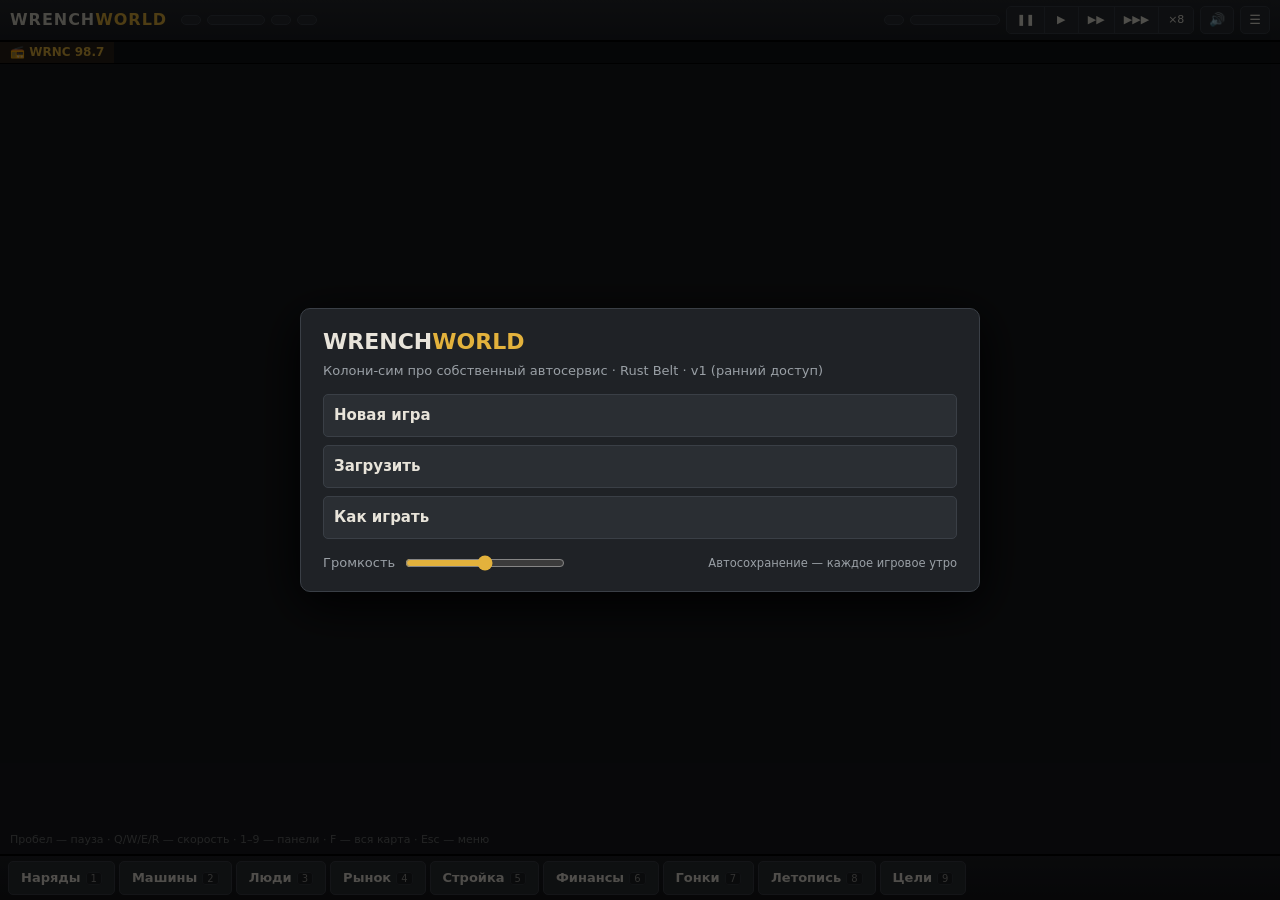
<file: index.html>
<!doctype html>
<html lang="ru">
<head>
<meta charset="utf-8">
<meta name="viewport" content="width=device-width, initial-scale=1">
<title>WRENCHWORLD</title>
<link rel="stylesheet" href="css/style.css">
</head>
<body>
<div id="app">
  <header id="top">
    <div class="logo" data-a="menu" title="Меню (Esc)">WRENCH<b>WORLD</b></div>
    <div class="tb" id="tDate"></div>
    <div class="tb clock" id="tClock"></div>
    <div class="tb" id="tWeather"></div>
    <div class="tb stage" id="tStage" data-a="panel" data-p="goals"></div>
    <div class="sp"></div>
    <div class="tb rep" id="tRep" data-a="panel" data-p="log"></div>
    <div class="tb money" id="tMoney" data-a="panel" data-p="fin"></div>
    <div class="speed" id="tSpeed">
      <button data-a="speed" data-v="0" title="Пауза (Пробел)">❚❚</button>
      <button data-a="speed" data-v="1" title="×1 (клавиша Q)">▶</button>
      <button data-a="speed" data-v="2" title="×2 (W)">▶▶</button>
      <button data-a="speed" data-v="4" title="×4 (E)">▶▶▶</button>
      <button data-a="speed" data-v="8" title="×8 (R)">×8</button>
    </div>
    <button class="ico" data-a="mute" id="bMute" title="Звук">🔊</button>
    <button class="ico" data-a="menu" title="Меню">☰</button>
  </header>
  <div id="radio"><span class="rl">📻 WRNC 98.7</span><div class="rt"><span id="radioText"></span></div></div>
  <main id="stage">
    <canvas id="world"></canvas>
    <aside id="panel" class="hidden"></aside>
    <aside id="alerts"></aside>
    <div id="toasts"></div>
    <div id="pops" class="hidden"></div>
    <div id="hint"></div>
  </main>
  <nav id="nav"></nav>
</div>
<div id="tip" class="hidden"></div>
<div id="modal" class="hidden"><div id="modalBox"></div></div>
<script src="js/util.js"></script>
<script src="js/data.js"></script>
<script src="js/car.js"></script>
<script src="js/sim.js"></script>
<script src="js/pawns.js"></script>
<script src="js/orders.js"></script>
<script src="js/market.js"></script>
<script src="js/events.js"></script>
<script src="js/render.js"></script>
<script src="js/audio.js"></script>
<script src="js/ui.js"></script>
<script src="js/modals.js"></script>
<script src="js/main.js"></script>
</body>
</html>
</file>
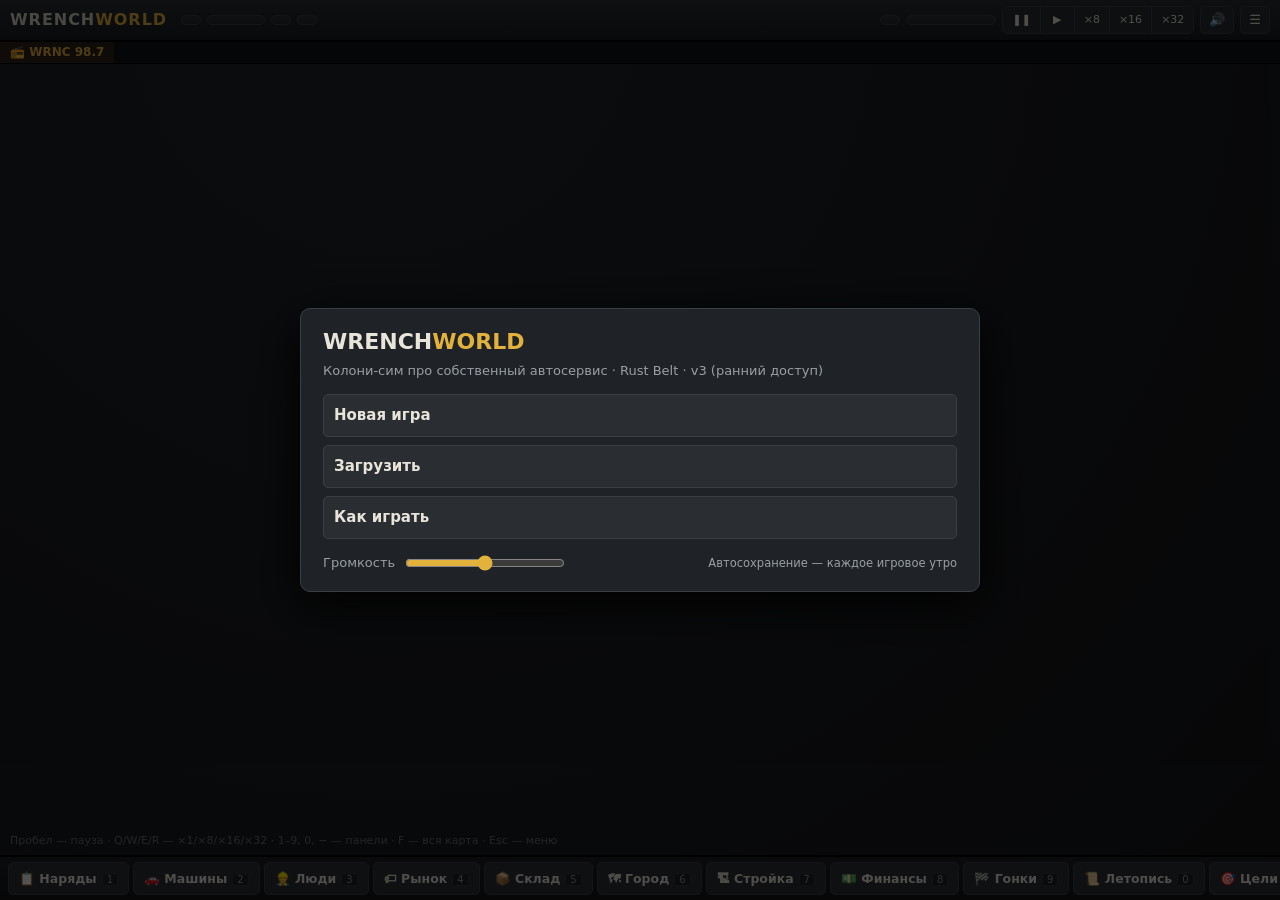
<file: v3/index.html>
<!doctype html>
<html lang="ru">
<head>
<meta charset="utf-8">
<meta name="viewport" content="width=device-width, initial-scale=1">
<title>WRENCHWORLD — v3</title>
<link rel="stylesheet" href="css/style.css">
</head>
<body>
<div id="app">
  <header id="top">
    <div class="logo" data-a="menu" title="Меню (Esc)">WRENCH<b>WORLD</b></div>
    <div class="tb" id="tDate"></div>
    <div class="tb clock" id="tClock"></div>
    <div class="tb" id="tWeather"></div>
    <div class="tb stage" id="tStage" data-a="panel" data-p="goals"></div>
    <div class="sp"></div>
    <div class="tb rep" id="tRep" data-a="panel" data-p="log"></div>
    <div class="tb money" id="tMoney" data-a="panel" data-p="fin"></div>
    <div class="speed" id="tSpeed">
      <button data-a="speed" data-v="0" title="Пауза (Пробел)">❚❚</button>
      <button data-a="speed" data-v="1" title="×1 (Q)">▶</button>
      <button data-a="speed" data-v="8" title="×8 (W)">×8</button>
      <button data-a="speed" data-v="16" title="×16 (E)">×16</button>
      <button data-a="speed" data-v="32" title="×32 (R)">×32</button>
    </div>
    <button class="ico" data-a="mute" id="bMute" title="Звук">🔊</button>
    <button class="ico" data-a="menu" title="Меню">☰</button>
  </header>
  <div id="radio"><span class="rl">📻 WRNC 98.7</span><div class="rt"><span id="radioText"></span></div></div>
  <main id="stage">
    <canvas id="world"></canvas>
    <aside id="panel" class="hidden"></aside>
    <aside id="alerts"></aside>
    <div id="toasts"></div>
    <div id="quest" class="hidden"></div>
    <div id="ovl"></div>
    <div id="pops" class="hidden"></div>
    <div id="hint"></div>
  </main>
  <nav id="nav"></nav>
</div>
<div id="tip" class="hidden"></div>
<div id="modal" class="hidden"><div id="modalBox"></div></div>
<script src="js/util.js"></script>
<script src="js/data.js"></script>
<script src="js/map.js"></script>
<script src="js/car.js"></script>
<script src="js/sim.js"></script>
<script src="js/pawns.js"></script>
<script src="js/orders.js"></script>
<script src="js/market.js"></script>
<script src="js/events.js"></script>
<script src="js/render.js"></script>
<script src="js/audio.js"></script>
<script src="js/ui.js"></script>
<script src="js/modals.js"></script>
<script src="js/ui2.js"></script>
<script src="js/race.js"></script>
<script src="js/main.js"></script>
</body>
</html>
</file>
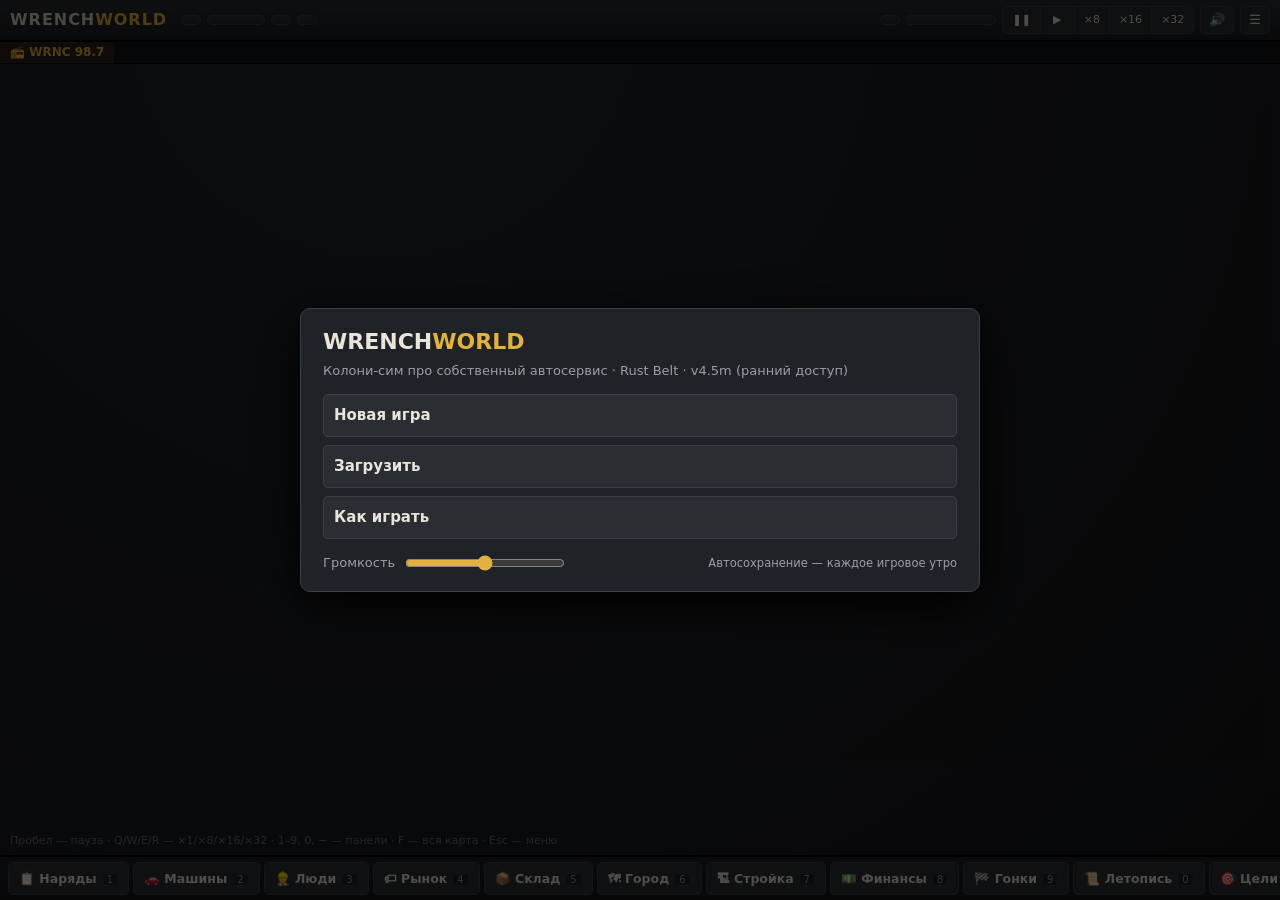
<file: v4.5m/index.html>
<!doctype html>
<html lang="ru">
<head>
<meta charset="utf-8">
<meta name="viewport" content="width=device-width, initial-scale=1, viewport-fit=cover">
<title>WRENCHWORLD — v4.5m</title>
<link rel="stylesheet" href="css/style.css?v=mobile-1">
<link rel="stylesheet" href="css/mobile.css">
</head>
<body>
<div id="app">
  <header id="top">
    <div class="logo" data-a="menu" title="Меню (Esc)">WRENCH<b>WORLD</b></div>
    <div class="tb" id="tDate"></div>
    <div class="tb clock" id="tClock"></div>
    <div class="tb" id="tWeather"></div>
    <div class="tb stage" id="tStage" data-a="panel" data-p="goals"></div>
    <div class="sp"></div>
    <div class="tb rep" id="tRep" data-a="panel" data-p="log"></div>
    <div class="tb money" id="tMoney" data-a="panel" data-p="fin"></div>
    <div class="speed" id="tSpeed">
      <button data-a="speed" data-v="0" title="Пауза (Пробел)">❚❚</button>
      <button data-a="speed" data-v="1" title="×1 (Q)">▶</button>
      <button data-a="speed" data-v="8" title="×8 (W)">×8</button>
      <button data-a="speed" data-v="16" title="×16 (E)">×16</button>
      <button data-a="speed" data-v="32" title="×32 (R)">×32</button>
    </div>
    <button class="ico" data-a="mute" id="bMute" title="Звук">🔊</button>
    <button class="ico" data-a="menu" title="Меню">☰</button>
  </header>
  <div id="radio"><span class="rl">📻 WRNC 98.7</span><div class="rt"><span id="radioText"></span></div></div>
  <main id="stage">
    <canvas id="world"></canvas>
    <aside id="panel" class="hidden"></aside>
    <aside id="alerts"></aside>
    <div id="toasts"></div>
    <div id="quest" class="hidden"></div>
    <div id="ovl"></div>
    <div id="pops" class="hidden"></div>
    <div id="hint"></div>
  </main>
  <nav id="nav"></nav>
</div>
<div id="tip" class="hidden"></div>
<div id="modal" class="hidden"><div id="modalBox"></div></div>
<script src="js/util.js"></script>
<script src="js/data.js"></script>
<script src="js/data2.js"></script>
<script src="js/map.js"></script>
<script src="js/car.js"></script>
<script src="js/sim.js"></script>
<script src="js/pawns.js"></script>
<script src="js/orders.js"></script>
<script src="js/market.js"></script>
<script src="js/events.js"></script>
<script src="js/race.js"></script>
<script src="js/waste.js"></script>
<script src="js/body.js"></script>
<script src="js/city.js"></script>
<script src="js/render.js"></script>
<script src="js/audio.js"></script>
<script src="js/ui.js"></script>
<script src="js/modals.js?v=mobile-1"></script>
<script src="js/ui2.js"></script>
<script src="js/ui3.js"></script>
<script src="js/tutorial.js?v=tutorial-input-1"></script>
<script src="js/cityui.js"></script>
<script src="js/main.js"></script>
<script src="js/mobile.js"></script>
</body>
</html>
</file>
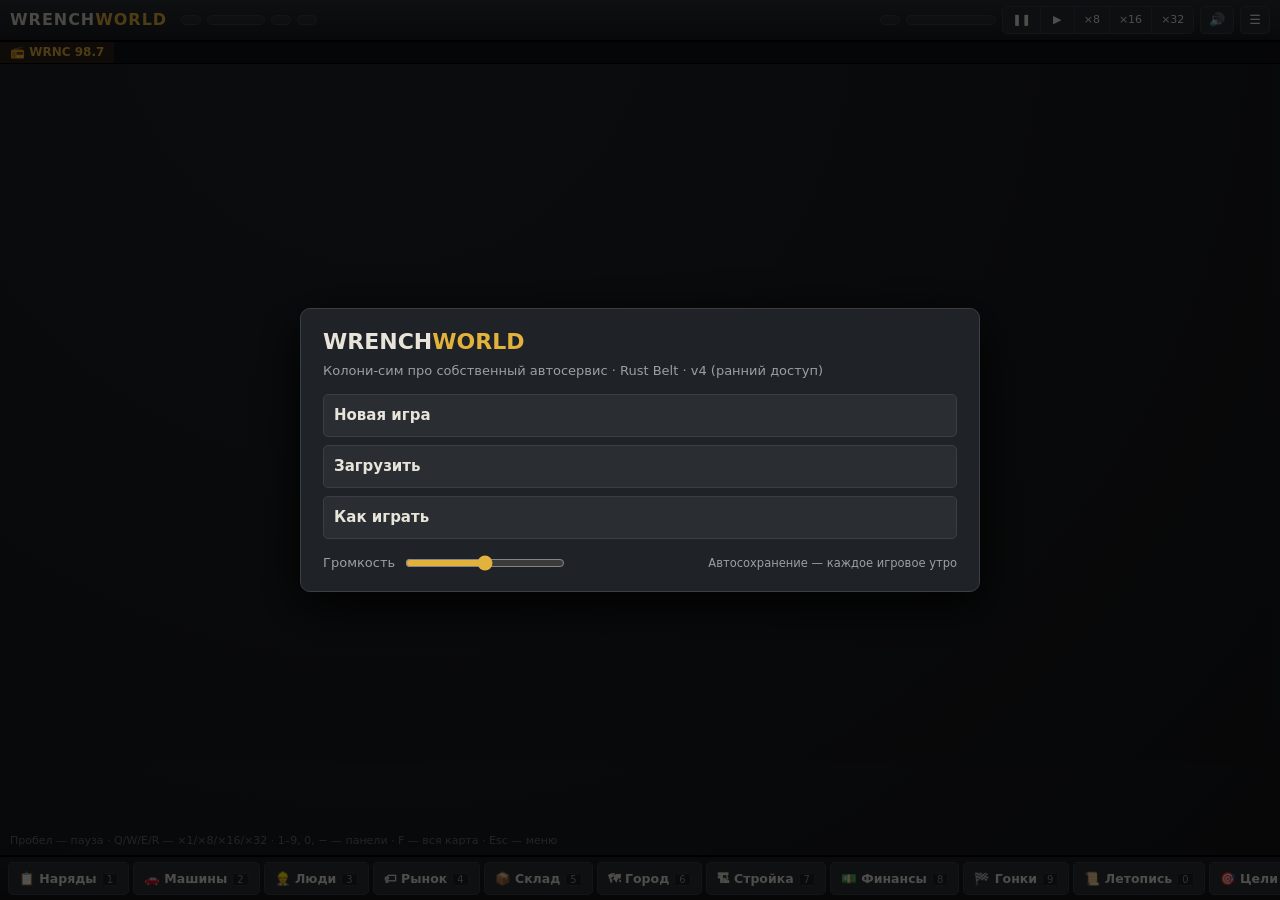
<file: v4/index.html>
<!doctype html>
<html lang="ru">
<head>
<meta charset="utf-8">
<meta name="viewport" content="width=device-width, initial-scale=1">
<title>WRENCHWORLD — v4</title>
<link rel="stylesheet" href="css/style.css?v=first-launch-1">
</head>
<body>
<div id="app">
  <header id="top">
    <div class="logo" data-a="menu" title="Меню (Esc)">WRENCH<b>WORLD</b></div>
    <div class="tb" id="tDate"></div>
    <div class="tb clock" id="tClock"></div>
    <div class="tb" id="tWeather"></div>
    <div class="tb stage" id="tStage" data-a="panel" data-p="goals"></div>
    <div class="sp"></div>
    <div class="tb rep" id="tRep" data-a="panel" data-p="log"></div>
    <div class="tb money" id="tMoney" data-a="panel" data-p="fin"></div>
    <div class="speed" id="tSpeed">
      <button data-a="speed" data-v="0" title="Пауза (Пробел)">❚❚</button>
      <button data-a="speed" data-v="1" title="×1 (Q)">▶</button>
      <button data-a="speed" data-v="8" title="×8 (W)">×8</button>
      <button data-a="speed" data-v="16" title="×16 (E)">×16</button>
      <button data-a="speed" data-v="32" title="×32 (R)">×32</button>
    </div>
    <button class="ico" data-a="mute" id="bMute" title="Звук">🔊</button>
    <button class="ico" data-a="menu" title="Меню">☰</button>
  </header>
  <div id="radio"><span class="rl">📻 WRNC 98.7</span><div class="rt"><span id="radioText"></span></div></div>
  <main id="stage">
    <canvas id="world"></canvas>
    <aside id="panel" class="hidden"></aside>
    <aside id="alerts"></aside>
    <div id="toasts"></div>
    <div id="quest" class="hidden"></div>
    <div id="ovl"></div>
    <div id="pops" class="hidden"></div>
    <div id="hint"></div>
  </main>
  <nav id="nav"></nav>
</div>
<div id="tip" class="hidden"></div>
<div id="modal" class="hidden"><div id="modalBox"></div></div>
<script src="js/util.js"></script>
<script src="js/data.js"></script>
<script src="js/data2.js"></script>
<script src="js/map.js"></script>
<script src="js/car.js"></script>
<script src="js/sim.js"></script>
<script src="js/pawns.js"></script>
<script src="js/orders.js"></script>
<script src="js/market.js"></script>
<script src="js/events.js"></script>
<script src="js/race.js"></script>
<script src="js/waste.js"></script>
<script src="js/body.js"></script>
<script src="js/city.js"></script>
<script src="js/render.js"></script>
<script src="js/audio.js"></script>
<script src="js/ui.js"></script>
<script src="js/modals.js?v=first-launch-1"></script>
<script src="js/ui2.js"></script>
<script src="js/ui3.js"></script>
<script src="js/tutorial.js?v=tutorial-input-1"></script>
<script src="js/cityui.js"></script>
<script src="js/main.js"></script>
</body>
</html>
</file>
<file: css/style.css>
:root{--bg:#17191c;--bg2:#1f2226;--bg3:#2a2e33;--ln:#3a3f46;--tx:#e8e4da;--mut:#9aa0a6;--acc:#E3B23C;--red:#E53935;--grn:#6fcf6f;--blue:#3B82F6;--bp:#1E3A5F;--bpl:#CFE3F7}
*{box-sizing:border-box}
html,body{margin:0;height:100%;background:var(--bg);color:var(--tx);font:13px/1.4 system-ui,"Segoe UI",Roboto,sans-serif;overflow:hidden;user-select:none}
button,select,input{font:inherit;color:inherit}
#app{display:flex;flex-direction:column;height:100vh}
#top{display:flex;align-items:center;gap:6px;padding:5px 10px;background:linear-gradient(#26292e,#1c1e22);border-bottom:2px solid #000;height:42px;flex:none}
.logo{font-weight:900;letter-spacing:.06em;font-size:16px;color:#d7d2c4;cursor:pointer;margin-right:8px;white-space:nowrap}.logo b{color:var(--acc)}
.tb{background:var(--bg3);border:1px solid var(--ln);border-radius:5px;padding:4px 9px;white-space:nowrap}
.tb.clock{font-variant-numeric:tabular-nums;font-weight:700;min-width:58px;text-align:center}
.tb.money{font-weight:800;color:var(--grn);cursor:pointer;font-variant-numeric:tabular-nums;min-width:90px;text-align:right;font-size:15px}.tb.money.neg{color:#ff7b72}
.tb.rep,.tb.stage{cursor:pointer}.tb.rep .st{color:var(--acc);letter-spacing:1px}
.sp{flex:1}
.speed{display:flex;border:1px solid var(--ln);border-radius:5px;overflow:hidden}
.speed button{background:var(--bg3);border:0;border-right:1px solid var(--ln);padding:5px 9px;cursor:pointer;font-size:11px;min-width:34px}
.speed button:last-child{border:0}.speed button.on{background:var(--acc);color:#111;font-weight:800}
.ico{background:var(--bg3);border:1px solid var(--ln);border-radius:5px;padding:4px 8px;cursor:pointer}
#radio{display:flex;align-items:center;height:22px;background:#111316;border-bottom:1px solid #000;font-size:12px;color:#c9b98a;flex:none;overflow:hidden}
#radio .rl{padding:0 10px;background:#2a2118;height:100%;display:flex;align-items:center;white-space:nowrap;color:var(--acc);font-weight:700}
#radio .rt{flex:1;overflow:hidden;position:relative;height:100%}
#radioText{position:absolute;white-space:nowrap;top:2px;left:100%;animation:mq 26s linear infinite}
@keyframes mq{from{left:100%}to{left:-120%}}
#stage{position:relative;flex:1;min-height:0;overflow:hidden}
#world{position:absolute;inset:0;width:100%;height:100%;display:block;cursor:grab}
#nav{display:flex;gap:4px;padding:5px 8px;background:linear-gradient(#1c1e22,#141518);border-top:2px solid #000;flex:none;overflow-x:auto}
#nav button{background:var(--bg3);border:1px solid var(--ln);border-radius:5px;padding:7px 12px;cursor:pointer;font-weight:600;white-space:nowrap;position:relative}
#nav button:hover{border-color:var(--acc)}#nav button.on{background:var(--acc);color:#111}
#nav button kbd{opacity:.55;font:10px system-ui;margin-left:5px}
#nav button .bd{position:absolute;top:-5px;right:-4px;background:var(--red);color:#fff;border-radius:9px;font-size:10px;padding:0 5px;font-weight:800}
#nav button.hl{box-shadow:0 0 0 2px var(--acc);animation:pulse 1s infinite}
@keyframes pulse{50%{box-shadow:0 0 0 5px rgba(227,178,60,.25)}}
#panel{position:absolute;left:8px;top:8px;bottom:8px;width:min(820px,calc(100% - 330px));background:rgba(26,28,32,.97);border:1px solid var(--ln);border-radius:8px;box-shadow:0 8px 30px rgba(0,0,0,.6);display:flex;flex-direction:column;z-index:5}
#panel.wide{width:min(1180px,calc(100% - 16px))}
.hidden{display:none!important}
.ph{display:flex;align-items:center;gap:8px;padding:8px 12px;border-bottom:1px solid var(--ln);background:var(--bg2);border-radius:8px 8px 0 0;flex:none}
.ph h2{margin:0;font-size:15px;flex:1}.ph .x{cursor:pointer;background:none;border:0;font-size:18px;color:var(--mut)}
.pb{padding:10px 12px;overflow:auto;flex:1;user-select:text}
#alerts{position:absolute;right:8px;top:8px;width:300px;display:flex;flex-direction:column;gap:4px;z-index:4;max-height:55%;overflow:hidden;pointer-events:none}
.al{background:rgba(28,30,34,.93);border:1px solid var(--ln);border-left:4px solid var(--mut);border-radius:5px;padding:5px 8px;cursor:pointer;font-size:12px;pointer-events:auto}
.al.s1{border-left-color:var(--acc)}.al.s2{border-left-color:var(--red);background:rgba(60,26,24,.95)}.al:hover{filter:brightness(1.25)}
#toasts{position:absolute;right:8px;bottom:8px;width:340px;display:flex;flex-direction:column-reverse;gap:5px;z-index:6;pointer-events:none}
.toast{background:rgba(22,24,27,.96);border:1px solid var(--ln);border-left:4px solid var(--blue);border-radius:5px;padding:7px 10px;font-size:12.5px;animation:tin .25s;pointer-events:auto;cursor:pointer}
.toast.good{border-left-color:var(--grn)}.toast.bad{border-left-color:var(--red)}.toast.story{border-left-color:var(--acc)}
@keyframes tin{from{transform:translateX(30px);opacity:0}}
#pops{position:absolute;left:50%;transform:translateX(-50%);bottom:10px;width:min(560px,90%);background:#f1e9d2;color:#2b2416;border:2px solid #6b5136;border-radius:10px;padding:10px 14px 10px 74px;z-index:7;box-shadow:0 6px 24px rgba(0,0,0,.6);min-height:70px}
#pops .av{position:absolute;left:10px;top:10px;width:52px;height:52px;border-radius:50%;background:#2F5D9E;display:flex;align-items:center;justify-content:center;font-size:30px;border:2px solid #6b5136}
#pops b{display:block;margin-bottom:2px}#pops button{margin-top:6px;background:#6b5136;color:#fff;border:0;border-radius:5px;padding:4px 14px;cursor:pointer;font-weight:700}
#pops .skip{background:none;color:#6b5136;text-decoration:underline;font-weight:400}
#hint{position:absolute;left:10px;bottom:6px;color:rgba(255,255,255,.35);font-size:11px;pointer-events:none}
#tip{position:fixed;z-index:50;background:#0f1113;border:1px solid var(--acc);border-radius:6px;padding:7px 10px;max-width:360px;font-size:12px;white-space:pre-line;pointer-events:none;box-shadow:0 4px 18px rgba(0,0,0,.7)}
#modal{position:fixed;inset:0;background:rgba(0,0,0,.66);z-index:30;display:flex;align-items:center;justify-content:center}
#modalBox{background:var(--bg2);border:1px solid var(--ln);border-radius:10px;padding:18px 22px;width:min(680px,94vw);max-height:92vh;overflow:auto;box-shadow:0 12px 50px #000}
#modalBox.big{width:min(980px,96vw)}
#modalBox h1{margin:0 0 4px;font-size:22px}#modalBox h2{margin:0 0 8px;font-size:17px}
.btn{background:var(--bg3);border:1px solid var(--ln);border-radius:5px;padding:5px 11px;cursor:pointer;font-weight:600}
.btn:hover{border-color:var(--acc)}.btn.pri{background:var(--acc);color:#111;border-color:var(--acc)}.btn.red{border-color:#8a2d2a;color:#ff9c94}.btn.sm{padding:2px 7px;font-size:11.5px;font-weight:500}
.btn[disabled]{opacity:.4;cursor:not-allowed}.btn.on{background:#3a5a3a;border-color:var(--grn)}
.row{display:flex;gap:8px;align-items:center;flex-wrap:wrap}.col{display:flex;flex-direction:column;gap:6px}
.mut{color:var(--mut)}.good{color:var(--grn)}.bad{color:#ff7b72}.acc{color:var(--acc)}.r{text-align:right}.b{font-weight:700}.sm{font-size:11.5px}
h3{margin:12px 0 6px;font-size:12px;text-transform:uppercase;letter-spacing:.07em;color:var(--acc);border-bottom:1px solid var(--ln);padding-bottom:3px}
h3:first-child{margin-top:0}
table{border-collapse:collapse;width:100%}td,th{padding:3px 6px;border-bottom:1px solid #2c3036;text-align:left;vertical-align:middle}th{color:var(--mut);font-weight:500;font-size:11.5px}
.card{background:var(--bg2);border:1px solid var(--ln);border-radius:6px;padding:8px 10px}
.card.click{cursor:pointer}.card.click:hover{border-color:var(--acc)}
.grid2{display:grid;grid-template-columns:1fr 1fr;gap:8px}.grid3{display:grid;grid-template-columns:repeat(3,1fr);gap:8px}
.kan{display:grid;grid-template-columns:repeat(7,minmax(128px,1fr));gap:6px;align-items:start}
.kcol{background:#15171a;border:1px solid var(--ln);border-radius:6px;min-height:120px}
.kcol>div.kh{padding:4px 6px;font-size:11px;font-weight:700;text-transform:uppercase;border-bottom:2px solid var(--ln);display:flex;justify-content:space-between}
.kc{margin:5px;background:var(--bg3);border:1px solid var(--ln);border-left:3px solid var(--mut);border-radius:4px;padding:4px 6px;cursor:pointer;font-size:11.5px}
.kc:hover{border-color:var(--acc)}.kc.att{border-left-color:var(--acc);box-shadow:0 0 0 1px rgba(227,178,60,.4)}.kc.late{border-left-color:var(--red)}.kc.cb{background:#3a2422}
.kc .n{font-weight:700}.kc .s{color:var(--mut)}
.bar{position:relative;height:12px;background:#111316;border:1px solid #33383f;border-radius:3px;overflow:hidden;min-width:70px}
.bar>i{position:absolute;top:0;bottom:0;display:block}
.bar>i.fog{background:repeating-linear-gradient(45deg,rgba(207,227,247,.35) 0 3px,transparent 3px 6px)}
.bar>u{position:absolute;top:-1px;bottom:-1px;width:1px;background:#fff;opacity:.35;left:45%}
.pbar{height:7px;background:#111316;border-radius:4px;overflow:hidden}.pbar>i{display:block;height:100%;background:var(--acc)}
.nodes{display:grid;grid-template-columns:repeat(2,1fr);gap:3px 12px}
.nd{display:grid;grid-template-columns:20px 1fr 92px 54px auto;gap:5px;align-items:center;font-size:12px;padding:1px 0}
.nd .num{background:#2b4a72;border-radius:50%;width:18px;height:18px;font-size:10px;display:flex;align-items:center;justify-content:center;font-weight:700}
.nd .v{font-variant-numeric:tabular-nums;color:var(--mut);font-size:11px;text-align:right}
.pill{display:inline-block;border-radius:10px;padding:0 7px;font-size:11px;background:var(--bg3);border:1px solid var(--ln);white-space:nowrap}
.pill.g{border-color:var(--grn);color:var(--grn)}.pill.r{border-color:var(--red);color:#ff8a80}.pill.y{border-color:var(--acc);color:var(--acc)}.pill.b{border-color:var(--blue);color:#8ab4ff}
.steps{display:flex;gap:2px;margin:6px 0}.steps span{flex:1;text-align:center;font-size:10.5px;padding:3px 2px;background:#15171a;border:1px solid var(--ln);color:var(--mut)}
.steps span.on{background:var(--acc);color:#111;font-weight:700}.steps span.dn{background:#2f3a2f;color:#9fd09f}
.quote{background:#15171a;border-left:3px solid var(--acc);padding:6px 10px;border-radius:0 5px 5px 0;font-style:italic}
.hyp{display:grid;grid-template-columns:150px 1fr 44px;gap:6px;align-items:center;font-size:12px;margin:2px 0}
.hyp .hb{height:10px;background:#111316;border-radius:3px;overflow:hidden}.hyp .hb i{display:block;height:100%;background:var(--blue)}
.tests{display:flex;flex-wrap:wrap;gap:5px}
.bp{background:var(--bp);border-radius:6px;display:block;width:100%;max-width:700px}
.sk{display:grid;grid-template-columns:118px 1fr 22px;gap:5px;align-items:center;font-size:11.5px}
.sk .sb{height:8px;background:#111316;border-radius:3px;overflow:hidden}.sk .sb i{display:block;height:100%;background:#5b8fd0}.sk .sb i.p1{background:#d9a13c}.sk .sb i.p2{background:#e5683a}
.pri{display:inline-flex;border:1px solid var(--ln);border-radius:4px;overflow:hidden;margin-right:5px}
.pri b{padding:1px 6px;background:var(--bg3);font-weight:500;font-size:11px}.pri button{border:0;border-left:1px solid var(--ln);background:#15171a;padding:1px 7px;cursor:pointer;font-size:11px;min-width:22px}
.pri button.p1{background:var(--grn);color:#111;font-weight:800}.pri button.p2{background:#a7c96a;color:#111}.pri button.p3{background:#6b6f4a}.pri button.p0{color:var(--mut)}
input[type=number],input[type=text],select{background:#111316;border:1px solid var(--ln);border-radius:4px;padding:3px 6px;width:90px}
select{width:auto}input[type=range]{width:160px;accent-color:var(--acc)}
.lst{display:grid;grid-template-columns:150px 1fr;gap:10px}
.lst canvas{width:150px;height:74px;background:#3E4043;border-radius:5px}
.logl{padding:3px 0;border-bottom:1px solid #2a2e33;font-size:12.5px}.logl .d{color:var(--mut);font-size:11px;margin-right:6px}
.logl.good{color:#b9e6b9}.logl.bad{color:#ffaaa3}.logl.story{color:#f0d48a}
.menu{display:flex;flex-direction:column;gap:8px}.menu .btn{padding:10px;font-size:15px;text-align:left}
.scn{cursor:pointer}.scn:hover{border-color:var(--acc)}.scn.on{border-color:var(--acc);background:#2c2a20}
.big{font-size:26px;font-weight:900}.stamp{display:inline-block;border:3px solid #d63a2f;color:#d63a2f;font-weight:900;padding:2px 12px;border-radius:6px;transform:rotate(-6deg);letter-spacing:.1em}
.auc{display:grid;grid-template-columns:260px 1fr;gap:14px}.auc canvas{width:260px;height:120px;background:#3E4043;border-radius:6px}
.bids{height:150px;overflow:auto;background:#111316;border-radius:5px;padding:6px;font-size:12px}
.timer{height:8px;background:#111316;border-radius:4px;overflow:hidden;margin:6px 0}.timer i{display:block;height:100%;background:var(--red)}
.ivb{position:relative;height:34px;background:#111316;border-radius:6px;overflow:hidden;margin:14px 0;border:1px solid var(--ln)}
.ivb .z1{position:absolute;top:0;bottom:0;background:rgba(251,192,45,.45)}.ivb .z2{position:absolute;top:0;bottom:0;background:rgba(76,175,80,.75)}.ivb .mk{position:absolute;top:0;bottom:0;width:4px;background:#fff;box-shadow:0 0 8px #fff}
canvas.race{width:100%;height:260px;background:#22252a;border-radius:6px;display:block}
kbd{background:#111316;border:1px solid var(--ln);border-radius:3px;padding:0 4px;font:11px system-ui}
::-webkit-scrollbar{width:9px;height:9px}::-webkit-scrollbar-thumb{background:#3a3f46;border-radius:5px}::-webkit-scrollbar-track{background:transparent}
@media(max-width:1100px){#alerts{width:230px}#panel{width:calc(100% - 16px)}.kan{grid-template-columns:repeat(7,128px);overflow:auto}}
</file>
<file: v3/css/style.css>
:root{--bg:#17191c;--bg2:#1f2226;--bg3:#2a2e33;--ln:#3a3f46;--tx:#e8e4da;--mut:#9aa0a6;--acc:#E3B23C;--red:#E53935;--grn:#6fcf6f;--blue:#3B82F6;--bp:#1E3A5F;--bpl:#CFE3F7}
*{box-sizing:border-box}
html,body{margin:0;height:100%;background:var(--bg);color:var(--tx);font:13px/1.4 system-ui,"Segoe UI",Roboto,sans-serif;overflow:hidden;user-select:none}
button,select,input{font:inherit;color:inherit}
#app{display:flex;flex-direction:column;height:100vh}
#top{display:flex;align-items:center;gap:6px;padding:5px 10px;background:linear-gradient(#26292e,#1c1e22);border-bottom:2px solid #000;height:42px;flex:none}
.logo{font-weight:900;letter-spacing:.06em;font-size:16px;color:#d7d2c4;cursor:pointer;margin-right:8px;white-space:nowrap}.logo b{color:var(--acc)}
.tb{background:var(--bg3);border:1px solid var(--ln);border-radius:5px;padding:4px 9px;white-space:nowrap}
.tb.clock{font-variant-numeric:tabular-nums;font-weight:700;min-width:58px;text-align:center}
.tb.money{font-weight:800;color:var(--grn);cursor:pointer;font-variant-numeric:tabular-nums;min-width:90px;text-align:right;font-size:15px}.tb.money.neg{color:#ff7b72}
.tb.rep,.tb.stage{cursor:pointer}.tb.rep .st{color:var(--acc);letter-spacing:1px}
.sp{flex:1}
.speed{display:flex;border:1px solid var(--ln);border-radius:5px;overflow:hidden}
.speed button{background:var(--bg3);border:0;border-right:1px solid var(--ln);padding:5px 9px;cursor:pointer;font-size:11px;min-width:34px}
.speed button:last-child{border:0}.speed button.on{background:var(--acc);color:#111;font-weight:800}
.ico{background:var(--bg3);border:1px solid var(--ln);border-radius:5px;padding:4px 8px;cursor:pointer}
#radio{display:flex;align-items:center;height:22px;background:#111316;border-bottom:1px solid #000;font-size:12px;color:#c9b98a;flex:none;overflow:hidden}
#radio .rl{padding:0 10px;background:#2a2118;height:100%;display:flex;align-items:center;white-space:nowrap;color:var(--acc);font-weight:700}
#radio .rt{flex:1;overflow:hidden;position:relative;height:100%}
#radioText{position:absolute;white-space:nowrap;top:2px;left:100%;animation:mq 26s linear infinite}
@keyframes mq{from{left:100%}to{left:-120%}}
#stage{position:relative;flex:1;min-height:0;overflow:hidden}
#world{position:absolute;inset:0;width:100%;height:100%;display:block;cursor:grab}
#nav{display:flex;gap:4px;padding:5px 8px;background:linear-gradient(#1c1e22,#141518);border-top:2px solid #000;flex:none;overflow-x:auto}
#nav button{background:var(--bg3);border:1px solid var(--ln);border-radius:5px;padding:7px 12px;cursor:pointer;font-weight:600;white-space:nowrap;position:relative}
#nav button:hover{border-color:var(--acc)}#nav button.on{background:var(--acc);color:#111}
#nav button kbd{opacity:.55;font:10px system-ui;margin-left:5px}
#nav button .bd{position:absolute;top:-5px;right:-4px;background:var(--red);color:#fff;border-radius:9px;font-size:10px;padding:0 5px;font-weight:800}
#nav button.hl{box-shadow:0 0 0 2px var(--acc);animation:pulse 1s infinite}
@keyframes pulse{50%{box-shadow:0 0 0 5px rgba(227,178,60,.25)}}
#panel{position:absolute;left:8px;top:8px;bottom:8px;width:min(820px,calc(100% - 330px));background:rgba(26,28,32,.97);border:1px solid var(--ln);border-radius:8px;box-shadow:0 8px 30px rgba(0,0,0,.6);display:flex;flex-direction:column;z-index:5}
#panel.wide{width:min(1180px,calc(100% - 16px))}
.hidden{display:none!important}
.ph{display:flex;align-items:center;gap:8px;padding:8px 12px;border-bottom:1px solid var(--ln);background:var(--bg2);border-radius:8px 8px 0 0;flex:none}
.ph h2{margin:0;font-size:15px;flex:1}.ph .x{cursor:pointer;background:none;border:0;font-size:18px;color:var(--mut)}
.pb{padding:10px 12px;overflow:auto;flex:1;user-select:text}
#alerts{position:absolute;right:8px;top:8px;width:300px;display:flex;flex-direction:column;gap:4px;z-index:4;max-height:55%;overflow:hidden;pointer-events:none}
.al{background:rgba(28,30,34,.93);border:1px solid var(--ln);border-left:4px solid var(--mut);border-radius:5px;padding:5px 8px;cursor:pointer;font-size:12px;pointer-events:auto}
.al.s1{border-left-color:var(--acc)}.al.s2{border-left-color:var(--red);background:rgba(60,26,24,.95)}.al:hover{filter:brightness(1.25)}
#toasts{position:absolute;right:8px;bottom:8px;width:340px;display:flex;flex-direction:column-reverse;gap:5px;z-index:6;pointer-events:none}
.toast{background:rgba(22,24,27,.96);border:1px solid var(--ln);border-left:4px solid var(--blue);border-radius:5px;padding:7px 10px;font-size:12.5px;animation:tin .25s;pointer-events:auto;cursor:pointer}
.toast.good{border-left-color:var(--grn)}.toast.bad{border-left-color:var(--red)}.toast.story{border-left-color:var(--acc)}
@keyframes tin{from{transform:translateX(30px);opacity:0}}
#pops{position:absolute;left:50%;transform:translateX(-50%);bottom:10px;width:min(560px,90%);background:#f1e9d2;color:#2b2416;border:2px solid #6b5136;border-radius:10px;padding:10px 14px 10px 74px;z-index:7;box-shadow:0 6px 24px rgba(0,0,0,.6);min-height:70px}
#pops .av{position:absolute;left:10px;top:10px;width:52px;height:52px;border-radius:50%;background:#2F5D9E;display:flex;align-items:center;justify-content:center;font-size:30px;border:2px solid #6b5136}
#pops b{display:block;margin-bottom:2px}#pops button{margin-top:6px;background:#6b5136;color:#fff;border:0;border-radius:5px;padding:4px 14px;cursor:pointer;font-weight:700}
#pops .skip{background:none;color:#6b5136;text-decoration:underline;font-weight:400}
#hint{position:absolute;left:10px;bottom:6px;color:rgba(255,255,255,.35);font-size:11px;pointer-events:none}
#tip{position:fixed;z-index:50;background:#0f1113;border:1px solid var(--acc);border-radius:6px;padding:7px 10px;max-width:360px;font-size:12px;white-space:pre-line;pointer-events:none;box-shadow:0 4px 18px rgba(0,0,0,.7)}
#modal{position:fixed;inset:0;background:rgba(0,0,0,.66);z-index:30;display:flex;align-items:center;justify-content:center}
#modalBox{background:var(--bg2);border:1px solid var(--ln);border-radius:10px;padding:18px 22px;width:min(680px,94vw);max-height:92vh;overflow:auto;box-shadow:0 12px 50px #000}
#modalBox.mwide{width:min(980px,96vw)}
#modalBox h1{margin:0 0 4px;font-size:22px}#modalBox h2{margin:0 0 8px;font-size:17px}
.btn{background:var(--bg3);border:1px solid var(--ln);border-radius:5px;padding:5px 11px;cursor:pointer;font-weight:600}
.btn:hover{border-color:var(--acc)}.btn.pri{background:var(--acc);color:#111;border-color:var(--acc)}.btn.red{border-color:#8a2d2a;color:#ff9c94}.btn.sm{padding:2px 7px;font-size:11.5px;font-weight:500}
.btn[disabled]{opacity:.4;cursor:not-allowed}.btn.on{background:#3a5a3a;border-color:var(--grn)}
.row{display:flex;gap:8px;align-items:center;flex-wrap:wrap}.col{display:flex;flex-direction:column;gap:6px}
.mut{color:var(--mut)}.good{color:var(--grn)}.bad{color:#ff7b72}.acc{color:var(--acc)}.r{text-align:right}.b{font-weight:700}.sm{font-size:11.5px}
h3{margin:12px 0 6px;font-size:12px;text-transform:uppercase;letter-spacing:.07em;color:var(--acc);border-bottom:1px solid var(--ln);padding-bottom:3px}
h3:first-child{margin-top:0}
table{border-collapse:collapse;width:100%}td,th{padding:3px 6px;border-bottom:1px solid #2c3036;text-align:left;vertical-align:middle}th{color:var(--mut);font-weight:500;font-size:11.5px}
.card{background:var(--bg2);border:1px solid var(--ln);border-radius:6px;padding:8px 10px}
.card.click{cursor:pointer}.card.click:hover{border-color:var(--acc)}
.grid2{display:grid;grid-template-columns:1fr 1fr;gap:8px}.grid3{display:grid;grid-template-columns:repeat(3,1fr);gap:8px}
.kan{display:grid;grid-template-columns:repeat(7,minmax(128px,1fr));gap:6px;align-items:start}
.kcol{background:#15171a;border:1px solid var(--ln);border-radius:6px;min-height:120px}
.kcol>div.kh{padding:4px 6px;font-size:11px;font-weight:700;text-transform:uppercase;border-bottom:2px solid var(--ln);display:flex;justify-content:space-between}
.kc{margin:5px;background:var(--bg3);border:1px solid var(--ln);border-left:3px solid var(--mut);border-radius:4px;padding:4px 6px;cursor:pointer;font-size:11.5px}
.kc:hover{border-color:var(--acc)}.kc.att{border-left-color:var(--acc);box-shadow:0 0 0 1px rgba(227,178,60,.4)}.kc.late{border-left-color:var(--red)}.kc.cb{background:#3a2422}
.kc .n{font-weight:700}.kc .s{color:var(--mut)}
.bar{position:relative;height:12px;background:#111316;border:1px solid #33383f;border-radius:3px;overflow:hidden;min-width:70px}
.bar>i{position:absolute;top:0;bottom:0;display:block}
.bar>i.fog{background:repeating-linear-gradient(45deg,rgba(207,227,247,.35) 0 3px,transparent 3px 6px)}
.bar>u{position:absolute;top:-1px;bottom:-1px;width:1px;background:#fff;opacity:.35;left:45%}
.pbar{height:7px;background:#111316;border-radius:4px;overflow:hidden}.pbar>i{display:block;height:100%;background:var(--acc)}
.nodes{display:grid;grid-template-columns:repeat(2,1fr);gap:3px 12px}
.nd{display:grid;grid-template-columns:20px 1fr 92px 54px auto;gap:5px;align-items:center;font-size:12px;padding:1px 0}
.nd .num{background:#2b4a72;border-radius:50%;width:18px;height:18px;font-size:10px;display:flex;align-items:center;justify-content:center;font-weight:700}
.nd .v{font-variant-numeric:tabular-nums;color:var(--mut);font-size:11px;text-align:right}
.pill{display:inline-block;border-radius:10px;padding:0 7px;font-size:11px;background:var(--bg3);border:1px solid var(--ln);white-space:nowrap}
.pill.g{border-color:var(--grn);color:var(--grn)}.pill.r{border-color:var(--red);color:#ff8a80}.pill.y{border-color:var(--acc);color:var(--acc)}.pill.b{border-color:var(--blue);color:#8ab4ff}
.steps{display:flex;gap:2px;margin:6px 0}.steps span{flex:1;text-align:center;font-size:10.5px;padding:3px 2px;background:#15171a;border:1px solid var(--ln);color:var(--mut)}
.steps span.on{background:var(--acc);color:#111;font-weight:700}.steps span.dn{background:#2f3a2f;color:#9fd09f}
.quote{background:#15171a;border-left:3px solid var(--acc);padding:6px 10px;border-radius:0 5px 5px 0;font-style:italic}
.hyp{display:grid;grid-template-columns:150px 1fr 44px;gap:6px;align-items:center;font-size:12px;margin:2px 0}
.hyp .hb{height:10px;background:#111316;border-radius:3px;overflow:hidden}.hyp .hb i{display:block;height:100%;background:var(--blue)}
.tests{display:flex;flex-wrap:wrap;gap:5px}
.bp{background:var(--bp);border-radius:6px;display:block;width:100%;max-width:700px}
.sk{display:grid;grid-template-columns:118px 1fr 22px;gap:5px;align-items:center;font-size:11.5px}
.sk .sb{height:8px;background:#111316;border-radius:3px;overflow:hidden}.sk .sb i{display:block;height:100%;background:#5b8fd0}.sk .sb i.p1{background:#d9a13c}.sk .sb i.p2{background:#e5683a}
.pri{display:inline-flex;border:1px solid var(--ln);border-radius:4px;overflow:hidden;margin-right:5px}
.pri b{padding:1px 6px;background:var(--bg3);font-weight:500;font-size:11px}.pri button{border:0;border-left:1px solid var(--ln);background:#15171a;padding:1px 7px;cursor:pointer;font-size:11px;min-width:22px}
.pri button.p1{background:var(--grn);color:#111;font-weight:800}.pri button.p2{background:#a7c96a;color:#111}.pri button.p3{background:#6b6f4a}.pri button.p0{color:var(--mut)}
input[type=number],input[type=text],select{background:#111316;border:1px solid var(--ln);border-radius:4px;padding:3px 6px;width:90px}
select{width:auto}input[type=range]{width:160px;accent-color:var(--acc)}
.lst{display:grid;grid-template-columns:150px 1fr;gap:10px}
.lst canvas{width:150px;height:74px;background:#3E4043;border-radius:5px}
.logl{padding:3px 0;border-bottom:1px solid #2a2e33;font-size:12.5px}.logl .d{color:var(--mut);font-size:11px;margin-right:6px}
.logl.good{color:#b9e6b9}.logl.bad{color:#ffaaa3}.logl.story{color:#f0d48a}
.menu{display:flex;flex-direction:column;gap:8px}.menu .btn{padding:10px;font-size:15px;text-align:left}
.scn{cursor:pointer}.scn:hover{border-color:var(--acc)}.scn.on{border-color:var(--acc);background:#2c2a20}
.big{font-size:26px;font-weight:900}.stamp{display:inline-block;border:3px solid #d63a2f;color:#d63a2f;font-weight:900;padding:2px 12px;border-radius:6px;transform:rotate(-6deg);letter-spacing:.1em}
.auc{display:grid;grid-template-columns:260px 1fr;gap:14px}.auc canvas{width:260px;height:120px;background:#3E4043;border-radius:6px}
.bids{height:150px;overflow:auto;background:#111316;border-radius:5px;padding:6px;font-size:12px}
.timer{height:8px;background:#111316;border-radius:4px;overflow:hidden;margin:6px 0}.timer i{display:block;height:100%;background:var(--red)}
.ivb{position:relative;height:34px;background:#111316;border-radius:6px;overflow:hidden;margin:14px 0;border:1px solid var(--ln)}
.ivb .z1{position:absolute;top:0;bottom:0;background:rgba(251,192,45,.45)}.ivb .z2{position:absolute;top:0;bottom:0;background:rgba(76,175,80,.75)}.ivb .mk{position:absolute;top:0;bottom:0;width:4px;background:#fff;box-shadow:0 0 8px #fff}
canvas.race{width:100%;height:260px;background:#22252a;border-radius:6px;display:block}
kbd{background:#111316;border:1px solid var(--ln);border-radius:3px;padding:0 4px;font:11px system-ui}
::-webkit-scrollbar{width:9px;height:9px}::-webkit-scrollbar-thumb{background:#3a3f46;border-radius:5px}::-webkit-scrollbar-track{background:transparent}
@media(max-width:1100px){#alerts{width:230px}#panel{width:calc(100% - 16px)}.kan{grid-template-columns:repeat(7,128px);overflow:auto}}
#nav button.on kbd,.btn.pri kbd{background:transparent;border-color:rgba(0,0,0,.3);color:#111}

#buildBar{position:absolute;top:8px;left:50%;transform:translateX(-50%);background:rgba(26,28,32,.96);border:1px solid var(--acc);border-radius:8px;padding:6px 12px;display:flex;gap:10px;align-items:center;z-index:6;box-shadow:0 4px 18px rgba(0,0,0,.6);white-space:nowrap}
#nav button{padding:7px 10px}

/* --- обновление 3: вид --- */
body{background:radial-gradient(circle at 30% 0,#22262b,#141518)}
#top{background:linear-gradient(#2a2e34,#1a1c20);box-shadow:0 2px 10px rgba(0,0,0,.5)}
.tb{background:linear-gradient(#2e3238,#262a2f)}
.card{background:linear-gradient(#23272c,#1e2125);box-shadow:0 1px 0 rgba(255,255,255,.03) inset,0 2px 6px rgba(0,0,0,.25)}
.ph{background:linear-gradient(#2b3036,#22262b)}
.ph h2{letter-spacing:.02em}
h3{color:#f0c454}
.btn{transition:border-color .12s,filter .12s}.btn:hover{filter:brightness(1.12)}
.btn.pri{background:linear-gradient(#f0c454,#d9a21c);box-shadow:0 1px 0 rgba(255,255,255,.25) inset}
.btn.on{background:#2f4a2f;border-color:var(--grn);color:#cfe}
#nav button{font-size:12.5px}
.bcard{cursor:pointer;padding:6px 9px}.bcard:hover{border-color:var(--acc)}.bcard.on{border-color:var(--acc);background:#2c2a20}
.bi{font-size:20px;width:28px;text-align:center}
#quest{position:absolute;left:10px;bottom:24px;width:270px;background:rgba(241,233,210,.96);color:#2b2416;border:2px solid #6b5136;border-radius:9px;padding:7px 10px;z-index:4;box-shadow:0 4px 14px rgba(0,0,0,.5);cursor:help}
#quest .qh{font-size:11px;text-transform:uppercase;letter-spacing:.06em;color:#6b5136;font-weight:800}
#quest .acc{color:#8a5a10;font-weight:700}
#ovl{position:absolute;right:8px;bottom:8px;display:flex;gap:4px;z-index:3}
#toasts{bottom:44px}
.cal{display:grid;grid-template-columns:repeat(8,1fr);gap:5px;margin-top:8px}
.calc{background:#15171a;border:1px solid var(--ln);border-radius:6px;padding:4px 6px;font-size:12px;min-height:56px}
.calc.on{border-color:var(--acc);box-shadow:0 0 0 1px var(--acc)}.calc.dn{opacity:.75;background:#1d2a1d}
.rgrid{display:grid;grid-template-columns:minmax(0,1fr) 270px;gap:8px;margin-top:6px}
.rgrid canvas{width:100%;border-radius:8px;display:block;background:#3d4a36}
.tower{background:#111316;border:1px solid var(--ln);border-radius:8px;padding:4px;font-size:12px;overflow:auto;max-height:420px}
.trow{display:grid;grid-template-columns:20px 10px 1fr 64px 40px auto;gap:5px;align-items:center;padding:2px 4px;border-bottom:1px solid #22262b}
.trow i{width:10px;height:10px;border-radius:50%;display:block}
.trow.you{background:#3a3218;color:#ffe9a8;font-weight:700}.trow.out{opacity:.45}
.tb{display:inline-block}.trow .tb{height:6px;background:#2b2f35;border-radius:3px;overflow:hidden;padding:0;border:0}.trow .tb u{display:block;height:100%;background:#6fcf6f}
.bids .bad{color:#ffaaa3}.bids .good{color:#b9e6b9}

.rnodes{display:grid;grid-template-columns:1fr 1fr;gap:2px 14px}.rn{display:grid;grid-template-columns:1fr 64px 52px;gap:6px;align-items:center}.rn .bar{min-width:0}
</file>
<file: v4.5m/css/style.css>
:root{--bg:#17191c;--bg2:#1f2226;--bg3:#2a2e33;--ln:#3a3f46;--tx:#e8e4da;--mut:#9aa0a6;--acc:#E3B23C;--red:#E53935;--grn:#6fcf6f;--blue:#3B82F6;--bp:#1E3A5F;--bpl:#CFE3F7}
*{box-sizing:border-box}
html,body{margin:0;height:100%;background:var(--bg);color:var(--tx);font:13px/1.4 system-ui,"Segoe UI",Roboto,sans-serif;overflow:hidden;user-select:none}
button,select,input{font:inherit;color:inherit}
#app{display:flex;flex-direction:column;height:100vh}
#top{display:flex;align-items:center;gap:6px;padding:5px 10px;background:linear-gradient(#26292e,#1c1e22);border-bottom:2px solid #000;height:42px;flex:none}
.logo{font-weight:900;letter-spacing:.06em;font-size:16px;color:#d7d2c4;cursor:pointer;margin-right:8px;white-space:nowrap}.logo b{color:var(--acc)}
.tb{background:var(--bg3);border:1px solid var(--ln);border-radius:5px;padding:4px 9px;white-space:nowrap}
.tb.clock{font-variant-numeric:tabular-nums;font-weight:700;min-width:58px;text-align:center}
.tb.money{font-weight:800;color:var(--grn);cursor:pointer;font-variant-numeric:tabular-nums;min-width:90px;text-align:right;font-size:15px}.tb.money.neg{color:#ff7b72}
.tb.rep,.tb.stage{cursor:pointer}.tb.rep .st{color:var(--acc);letter-spacing:1px}
.sp{flex:1}
.speed{display:flex;border:1px solid var(--ln);border-radius:5px;overflow:hidden}
.speed button{background:var(--bg3);border:0;border-right:1px solid var(--ln);padding:5px 9px;cursor:pointer;font-size:11px;min-width:34px}
.speed button:last-child{border:0}.speed button.on{background:var(--acc);color:#111;font-weight:800}
.ico{background:var(--bg3);border:1px solid var(--ln);border-radius:5px;padding:4px 8px;cursor:pointer}
#radio{display:flex;align-items:center;height:22px;background:#111316;border-bottom:1px solid #000;font-size:12px;color:#c9b98a;flex:none;overflow:hidden}
#radio .rl{padding:0 10px;background:#2a2118;height:100%;display:flex;align-items:center;white-space:nowrap;color:var(--acc);font-weight:700}
#radio .rt{flex:1;overflow:hidden;position:relative;height:100%}
#radioText{position:absolute;white-space:nowrap;top:2px;left:100%}
@keyframes mq{from{left:100%}to{left:-120%}}
#stage{position:relative;flex:1;min-height:0;overflow:hidden}
#world{position:absolute;inset:0;width:100%;height:100%;display:block;cursor:grab}
#nav{display:flex;gap:4px;padding:5px 8px;background:linear-gradient(#1c1e22,#141518);border-top:2px solid #000;flex:none;overflow-x:auto}
#nav button{background:var(--bg3);border:1px solid var(--ln);border-radius:5px;padding:7px 12px;cursor:pointer;font-weight:600;white-space:nowrap;position:relative}
#nav button:hover{border-color:var(--acc)}#nav button.on{background:var(--acc);color:#111}
#nav button kbd{opacity:.55;font:10px system-ui;margin-left:5px}
#nav button .bd{position:absolute;top:-5px;right:-4px;background:var(--red);color:#fff;border-radius:9px;font-size:10px;padding:0 5px;font-weight:800}
#nav button.hl{box-shadow:0 0 0 2px var(--acc);animation:pulse 1s infinite}
@keyframes pulse{50%{box-shadow:0 0 0 5px rgba(227,178,60,.25)}}
#panel{position:absolute;left:8px;top:8px;bottom:8px;width:min(820px,calc(100% - 330px));background:rgba(26,28,32,.97);border:1px solid var(--ln);border-radius:8px;box-shadow:0 8px 30px rgba(0,0,0,.6);display:flex;flex-direction:column;z-index:5}
#panel.wide{width:min(1180px,calc(100% - 16px))}
.hidden{display:none!important}
.ph{display:flex;align-items:center;gap:8px;padding:8px 12px;border-bottom:1px solid var(--ln);background:var(--bg2);border-radius:8px 8px 0 0;flex:none}
.ph h2{margin:0;font-size:15px;flex:1}.ph .x{cursor:pointer;background:none;border:0;font-size:18px;color:var(--mut)}
.pb{padding:10px 12px;overflow:auto;flex:1;user-select:text}
#alerts{position:absolute;right:8px;top:8px;width:300px;display:flex;flex-direction:column;gap:4px;z-index:4;max-height:55%;overflow:hidden;pointer-events:none}
.al{background:rgba(28,30,34,.93);border:1px solid var(--ln);border-left:4px solid var(--mut);border-radius:5px;padding:5px 8px;cursor:pointer;font-size:12px;pointer-events:auto}
.al.s1{border-left-color:var(--acc)}.al.s2{border-left-color:var(--red);background:rgba(60,26,24,.95)}.al:hover{filter:brightness(1.25)}
#toasts{position:absolute;right:8px;bottom:8px;width:340px;display:flex;flex-direction:column-reverse;gap:5px;z-index:6;pointer-events:none}
.toast{background:rgba(22,24,27,.96);border:1px solid var(--ln);border-left:4px solid var(--blue);border-radius:5px;padding:7px 10px;font-size:12.5px;animation:tin .25s;pointer-events:auto;cursor:pointer}
.toast.good{border-left-color:var(--grn)}.toast.bad{border-left-color:var(--red)}.toast.story{border-left-color:var(--acc)}
@keyframes tin{from{transform:translateX(30px);opacity:0}}
#pops{position:absolute;left:50%;transform:translateX(-50%);bottom:10px;width:min(560px,90%);background:#f1e9d2;color:#2b2416;border:2px solid #6b5136;border-radius:10px;padding:10px 14px 10px 74px;z-index:7;box-shadow:0 6px 24px rgba(0,0,0,.6);min-height:70px}
#pops .av{position:absolute;left:10px;top:10px;width:52px;height:52px;border-radius:50%;background:#2F5D9E;display:flex;align-items:center;justify-content:center;font-size:30px;border:2px solid #6b5136}
#pops b{display:block;margin-bottom:2px}#pops button{margin-top:6px;background:#6b5136;color:#fff;border:0;border-radius:5px;padding:4px 14px;cursor:pointer;font-weight:700}
#pops .skip{background:none;color:#6b5136;text-decoration:underline;font-weight:400}
#hint{position:absolute;left:10px;bottom:6px;color:rgba(255,255,255,.35);font-size:11px;pointer-events:none}
#tip{position:fixed;z-index:50;background:#0f1113;border:1px solid var(--acc);border-radius:6px;padding:7px 10px;max-width:360px;font-size:12px;white-space:pre-line;pointer-events:none;box-shadow:0 4px 18px rgba(0,0,0,.7)}
#modal{position:fixed;inset:0;background:rgba(0,0,0,.66);z-index:30;display:flex;align-items:center;justify-content:center}
#modalBox{background:var(--bg2);border:1px solid var(--ln);border-radius:10px;padding:18px 22px;width:min(680px,94vw);max-height:92vh;overflow:auto;box-shadow:0 12px 50px #000}
#modalBox.mwide{width:min(980px,96vw)}
#modalBox h1{margin:0 0 4px;font-size:22px}#modalBox h2{margin:0 0 8px;font-size:17px}
.btn{background:var(--bg3);border:1px solid var(--ln);border-radius:5px;padding:5px 11px;cursor:pointer;font-weight:600}
.btn:hover{border-color:var(--acc)}.btn.pri{background:var(--acc);color:#111;border-color:var(--acc)}.btn.red{border-color:#8a2d2a;color:#ff9c94}.btn.sm{padding:2px 7px;font-size:11.5px;font-weight:500}
.btn[disabled]{opacity:.4;cursor:not-allowed}.btn.on{background:#3a5a3a;border-color:var(--grn)}
.row{display:flex;gap:8px;align-items:center;flex-wrap:wrap}.col{display:flex;flex-direction:column;gap:6px}
.mut{color:var(--mut)}.good{color:var(--grn)}.bad{color:#ff7b72}.acc{color:var(--acc)}.r{text-align:right}.b{font-weight:700}.sm{font-size:11.5px}
h3{margin:12px 0 6px;font-size:12px;text-transform:uppercase;letter-spacing:.07em;color:var(--acc);border-bottom:1px solid var(--ln);padding-bottom:3px}
h3:first-child{margin-top:0}
table{border-collapse:collapse;width:100%}td,th{padding:3px 6px;border-bottom:1px solid #2c3036;text-align:left;vertical-align:middle}th{color:var(--mut);font-weight:500;font-size:11.5px}
.card{background:var(--bg2);border:1px solid var(--ln);border-radius:6px;padding:8px 10px}
.card.click{cursor:pointer}.card.click:hover{border-color:var(--acc)}
.grid2{display:grid;grid-template-columns:1fr 1fr;gap:8px}.grid3{display:grid;grid-template-columns:repeat(3,1fr);gap:8px}
.kan{display:grid;grid-template-columns:repeat(7,minmax(128px,1fr));gap:6px;align-items:start}
.kcol{background:#15171a;border:1px solid var(--ln);border-radius:6px;min-height:120px}
.kcol>div.kh{padding:4px 6px;font-size:11px;font-weight:700;text-transform:uppercase;border-bottom:2px solid var(--ln);display:flex;justify-content:space-between}
.kc{margin:5px;background:var(--bg3);border:1px solid var(--ln);border-left:3px solid var(--mut);border-radius:4px;padding:4px 6px;cursor:pointer;font-size:11.5px}
.kc:hover{border-color:var(--acc)}.kc.att{border-left-color:var(--acc);box-shadow:0 0 0 1px rgba(227,178,60,.4)}.kc.late{border-left-color:var(--red)}.kc.cb{background:#3a2422}
.kc .n{font-weight:700}.kc .s{color:var(--mut)}
.bar{position:relative;height:12px;background:#111316;border:1px solid #33383f;border-radius:3px;overflow:hidden;min-width:70px}
.bar>i{position:absolute;top:0;bottom:0;display:block}
.bar>i.fog{background:repeating-linear-gradient(45deg,rgba(207,227,247,.35) 0 3px,transparent 3px 6px)}
.bar>u{position:absolute;top:-1px;bottom:-1px;width:1px;background:#fff;opacity:.35;left:45%}
.pbar{height:7px;background:#111316;border-radius:4px;overflow:hidden}.pbar>i{display:block;height:100%;background:var(--acc)}
.nodes{display:grid;grid-template-columns:repeat(2,1fr);gap:3px 12px}
.nd{display:grid;grid-template-columns:20px 1fr 92px 54px auto;gap:5px;align-items:center;font-size:12px;padding:1px 0}
.nd .num{background:#2b4a72;border-radius:50%;width:18px;height:18px;font-size:10px;display:flex;align-items:center;justify-content:center;font-weight:700}
.nd .v{font-variant-numeric:tabular-nums;color:var(--mut);font-size:11px;text-align:right}
.pill{display:inline-block;border-radius:10px;padding:0 7px;font-size:11px;background:var(--bg3);border:1px solid var(--ln);white-space:nowrap}
.pill.g{border-color:var(--grn);color:var(--grn)}.pill.r{border-color:var(--red);color:#ff8a80}.pill.y{border-color:var(--acc);color:var(--acc)}.pill.b{border-color:var(--blue);color:#8ab4ff}
.steps{display:flex;gap:2px;margin:6px 0}.steps span{flex:1;text-align:center;font-size:10.5px;padding:3px 2px;background:#15171a;border:1px solid var(--ln);color:var(--mut)}
.steps span.on{background:var(--acc);color:#111;font-weight:700}.steps span.dn{background:#2f3a2f;color:#9fd09f}
.quote{background:#15171a;border-left:3px solid var(--acc);padding:6px 10px;border-radius:0 5px 5px 0;font-style:italic}
.hyp{display:grid;grid-template-columns:150px 1fr 44px;gap:6px;align-items:center;font-size:12px;margin:2px 0}
.hyp .hb{height:10px;background:#111316;border-radius:3px;overflow:hidden}.hyp .hb i{display:block;height:100%;background:var(--blue)}
.tests{display:flex;flex-wrap:wrap;gap:5px}
.bp{background:var(--bp);border-radius:6px;display:block;width:100%;max-width:700px}
.sk{display:grid;grid-template-columns:118px 1fr 22px;gap:5px;align-items:center;font-size:11.5px}
.sk .sb{height:8px;background:#111316;border-radius:3px;overflow:hidden}.sk .sb i{display:block;height:100%;background:#5b8fd0}.sk .sb i.p1{background:#d9a13c}.sk .sb i.p2{background:#e5683a}
.pri{display:inline-flex;border:1px solid var(--ln);border-radius:4px;overflow:hidden;margin-right:5px}
.pri b{padding:1px 6px;background:var(--bg3);font-weight:500;font-size:11px}.pri button{border:0;border-left:1px solid var(--ln);background:#15171a;padding:1px 7px;cursor:pointer;font-size:11px;min-width:22px}
.pri button.p1{background:var(--grn);color:#111;font-weight:800}.pri button.p2{background:#a7c96a;color:#111}.pri button.p3{background:#6b6f4a}.pri button.p0{color:var(--mut)}
input[type=number],input[type=text],select{background:#111316;border:1px solid var(--ln);border-radius:4px;padding:3px 6px;width:90px}
select{width:auto}input[type=range]{width:160px;accent-color:var(--acc)}
.lst{display:grid;grid-template-columns:150px 1fr;gap:10px}
.lst canvas{width:150px;height:74px;background:#3E4043;border-radius:5px}
.logl{padding:3px 0;border-bottom:1px solid #2a2e33;font-size:12.5px}.logl .d{color:var(--mut);font-size:11px;margin-right:6px}
.logl.good{color:#b9e6b9}.logl.bad{color:#ffaaa3}.logl.story{color:#f0d48a}
.menu{display:flex;flex-direction:column;gap:8px}.menu .btn{padding:10px;font-size:15px;text-align:left}
.scn{cursor:pointer}.scn:hover{border-color:var(--acc)}.scn.on{border-color:var(--acc);background:#2c2a20}
.big{font-size:26px;font-weight:900}.stamp{display:inline-block;border:3px solid #d63a2f;color:#d63a2f;font-weight:900;padding:2px 12px;border-radius:6px;transform:rotate(-6deg);letter-spacing:.1em}
.auc{display:grid;grid-template-columns:260px 1fr;gap:14px}.auc canvas{width:260px;height:120px;background:#3E4043;border-radius:6px}
.bids{height:150px;overflow:auto;background:#111316;border-radius:5px;padding:6px;font-size:12px}
.timer{height:8px;background:#111316;border-radius:4px;overflow:hidden;margin:6px 0}.timer i{display:block;height:100%;background:var(--red)}
.ivb{position:relative;height:34px;background:#111316;border-radius:6px;overflow:hidden;margin:14px 0;border:1px solid var(--ln)}
.ivb .z1{position:absolute;top:0;bottom:0;background:rgba(251,192,45,.45)}.ivb .z2{position:absolute;top:0;bottom:0;background:rgba(76,175,80,.75)}.ivb .mk{position:absolute;top:0;bottom:0;width:4px;background:#fff;box-shadow:0 0 8px #fff}
canvas.race{width:100%;height:260px;background:#22252a;border-radius:6px;display:block}
kbd{background:#111316;border:1px solid var(--ln);border-radius:3px;padding:0 4px;font:11px system-ui}
::-webkit-scrollbar{width:9px;height:9px}::-webkit-scrollbar-thumb{background:#3a3f46;border-radius:5px}::-webkit-scrollbar-track{background:transparent}
@media(max-width:1100px){#alerts{width:230px}#panel{width:calc(100% - 16px)}.kan{grid-template-columns:repeat(7,128px);overflow:auto}}
#nav button.on kbd,.btn.pri kbd{background:transparent;border-color:rgba(0,0,0,.3);color:#111}

#buildBar{position:absolute;top:8px;left:50%;transform:translateX(-50%);background:rgba(26,28,32,.96);border:1px solid var(--acc);border-radius:8px;padding:6px 12px;display:flex;gap:10px;align-items:center;z-index:6;box-shadow:0 4px 18px rgba(0,0,0,.6);white-space:nowrap}
#nav button{padding:7px 10px}

/* --- обновление 3: вид --- */
body{background:radial-gradient(circle at 30% 0,#22262b,#141518)}
#top{background:linear-gradient(#2a2e34,#1a1c20);box-shadow:0 2px 10px rgba(0,0,0,.5)}
.tb{background:linear-gradient(#2e3238,#262a2f)}
.card{background:linear-gradient(#23272c,#1e2125);box-shadow:0 1px 0 rgba(255,255,255,.03) inset,0 2px 6px rgba(0,0,0,.25)}
.ph{background:linear-gradient(#2b3036,#22262b)}
.ph h2{letter-spacing:.02em}
h3{color:#f0c454}
.btn{transition:border-color .12s,filter .12s}.btn:hover{filter:brightness(1.12)}
.btn.pri{background:linear-gradient(#f0c454,#d9a21c);box-shadow:0 1px 0 rgba(255,255,255,.25) inset}
.btn.on{background:#2f4a2f;border-color:var(--grn);color:#cfe}
#nav button{font-size:12.5px}
.bcard{cursor:pointer;padding:6px 9px}.bcard:hover{border-color:var(--acc)}.bcard.on{border-color:var(--acc);background:#2c2a20}
.bi{font-size:20px;width:28px;text-align:center}
#quest{position:absolute;left:10px;bottom:24px;width:270px;background:rgba(241,233,210,.96);color:#2b2416;border:2px solid #6b5136;border-radius:9px;padding:7px 10px;z-index:4;box-shadow:0 4px 14px rgba(0,0,0,.5);cursor:help}
#quest .qh{font-size:11px;text-transform:uppercase;letter-spacing:.06em;color:#6b5136;font-weight:800}
#quest .acc{color:#8a5a10;font-weight:700}
#ovl{position:absolute;right:8px;bottom:8px;display:flex;gap:4px;z-index:3}
#toasts{bottom:44px}
.cal{display:grid;grid-template-columns:repeat(8,1fr);gap:5px;margin-top:8px}
.calc{background:#15171a;border:1px solid var(--ln);border-radius:6px;padding:4px 6px;font-size:12px;min-height:56px}
.calc.on{border-color:var(--acc);box-shadow:0 0 0 1px var(--acc)}.calc.dn{opacity:.75;background:#1d2a1d}
.rgrid{display:grid;grid-template-columns:minmax(0,1fr) 270px;gap:8px;margin-top:6px}
.rgrid canvas{width:100%;border-radius:8px;display:block;background:#3d4a36}
.tower{background:#111316;border:1px solid var(--ln);border-radius:8px;padding:4px;font-size:12px;overflow:auto;max-height:420px}
.trow{display:grid;grid-template-columns:20px 10px 1fr 64px 40px auto;gap:5px;align-items:center;padding:2px 4px;border-bottom:1px solid #22262b}
.trow i{width:10px;height:10px;border-radius:50%;display:block}
.trow.you{background:#3a3218;color:#ffe9a8;font-weight:700}.trow.out{opacity:.45}
.tb{display:inline-block}.trow .tb{height:6px;background:#2b2f35;border-radius:3px;overflow:hidden;padding:0;border:0}.trow .tb u{display:block;height:100%;background:#6fcf6f}
.bids .bad{color:#ffaaa3}.bids .good{color:#b9e6b9}

.rnodes{display:grid;grid-template-columns:1fr 1fr;gap:2px 14px}.rn{display:grid;grid-template-columns:1fr 64px 52px;gap:6px;align-items:center}.rn .bar{min-width:0}

/* --- обновление 5 --- */
#tutBubble{position:fixed;z-index:60;width:380px;background:rgba(241,233,210,.98);color:#2b2416;border:2px solid #6b5136;border-radius:10px;padding:10px 12px 10px 66px;box-shadow:0 8px 30px rgba(0,0,0,.6);font-size:13px;transition:left .25s,top .25s}
#tutBubble .av{position:absolute;left:10px;top:10px;width:46px;height:46px;border-radius:50%;background:#2F5D9E;display:flex;align-items:center;justify-content:center;font-size:26px;border:2px solid #6b5136}
#tutBubble .qh{font-size:11px;text-transform:uppercase;letter-spacing:.06em;color:#6b5136;font-weight:800;margin-bottom:3px}
#tutBubble .btn{margin-top:6px}#tutBubble a{color:#8a5a10}


.tut-hl{outline:4px solid #ffca28!important;outline-offset:4px;box-shadow:0 0 0 7px rgba(255,193,7,.28),0 0 24px 10px rgba(255,193,7,.75);animation:tutp 1.3s ease-in-out infinite!important}
@keyframes tutp{50%{outline-offset:7px;box-shadow:0 0 0 12px rgba(255,193,7,.18),0 0 36px 15px rgba(255,193,7,.9)}}

#tutBubble{pointer-events:none;max-width:calc(100vw - 20px)}
#tutBubble button,#tutBubble a{pointer-events:auto}
@media(prefers-reduced-motion:reduce){.tut-hl{animation:none!important}}

/* First-time guidance is visual only: every scenario remains selectable. */
.scn-softgate{filter:grayscale(1);opacity:.5}
.scn-softgate:hover,.scn-softgate.on{opacity:.8}
.scn-recommended{border:2px solid var(--acc);box-shadow:0 0 14px rgba(227,178,60,.25)}
</file>
<file: v4.5m/css/mobile.css>
/* Visible viewport, browser chrome and device safe areas. */
html,body{width:100%;height:100%;min-width:0;overscroll-behavior:none}
#app{width:100%;height:100vh;height:100dvh;height:var(--app-height,100dvh);min-height:0;overflow:hidden;padding-top:env(safe-area-inset-top,0px);padding-left:env(safe-area-inset-left,0px);padding-right:env(safe-area-inset-right,0px)}
#stage,#nav,#top,.pb{min-width:0;min-height:0}
#nav{flex-shrink:0;padding-bottom:calc(5px + env(safe-area-inset-bottom,0px));z-index:10}
#nav button{flex-shrink:0;touch-action:manipulation}
.pb{overscroll-behavior:contain;-webkit-overflow-scrolling:touch}
#modal{padding:12px;max-height:var(--app-height,100dvh)}
#modalBox,#modalBox.mwide{max-height:calc(var(--app-height,100dvh) - 24px);max-width:100%;overscroll-behavior:contain}
#mobileMapTools,.mobile-rotate{display:none}
#world,#cityCv{touch-action:none}
.grid2>*,.grid3>*,.rgrid>*,.auc>*,.lst>*{min-width:0}

@media(max-width:700px),(pointer:coarse) and (max-width:1100px){
  #top{display:grid;grid-template-columns:minmax(0,1fr) minmax(64px,auto) 44px;gap:4px;height:auto;min-height:0;padding:4px 6px}
  #top .logo{grid-column:1;grid-row:1;margin:0;font-size:14px;overflow:hidden}
  #tMoney{grid-column:2;grid-row:1;min-width:0;font-size:13px;padding:4px}
  #top>button[data-a="menu"]{grid-column:3;grid-row:1;min-height:36px}
  #tDate{grid-column:1;grid-row:2;overflow:hidden;text-overflow:ellipsis}
  #tClock{grid-column:2;grid-row:2;min-width:0}
  #tWeather{grid-column:3;grid-row:2;overflow:hidden;text-overflow:clip}
  #tSpeed{grid-column:1/3;grid-row:3;width:100%;min-width:0}
  #tSpeed button{flex:1;min-width:0;min-height:40px;padding:6px 8px}
  #bMute{grid-column:3;grid-row:3;min-height:40px}
  #tStage,#tRep,#top>.sp{display:none}
  #top .tb{font-size:11px;padding:3px 5px}
  #radio{height:20px;font-size:11px}
  #radio .rl{padding:0 6px}
  #nav{display:grid;grid-template-columns:repeat(4,minmax(0,1fr));gap:4px;padding:5px 5px calc(5px + env(safe-area-inset-bottom,0px));max-height:35%;overflow:auto}
  #nav button{min-width:0;min-height:40px;padding:5px 2px;font-size:11px;white-space:normal;overflow-wrap:anywhere}
  #nav kbd{display:none}
  #panel,#panel.wide{left:4px;right:4px;top:4px;bottom:4px;width:auto;max-width:none}
  .ph{padding:5px 8px;flex-wrap:wrap}
  .ph h2{font-size:14px;min-width:0}
  .ph .x{min-width:40px;min-height:40px}
  .pb{padding:8px}
  #modalBox,#modalBox.mwide{width:100%;padding:12px}
  .grid2,.grid3,.auc,.lst,.rgrid,.nodes,.rnodes{grid-template-columns:minmax(0,1fr)}
  .cal{grid-template-columns:repeat(4,minmax(0,1fr))}
  .kan{grid-template-columns:repeat(7,160px);overflow-x:auto}
  .nd{grid-template-columns:18px minmax(60px,1fr) 70px 42px auto;gap:4px}
  .hyp{grid-template-columns:minmax(80px,1fr) minmax(60px,1fr) 36px}
  .sk{grid-template-columns:108px minmax(40px,1fr) 22px}
  .lst canvas,.auc canvas{width:100%;max-width:260px;height:auto}
  .bp{max-width:100%;height:auto}
  .btn,.ico,select,input[type="number"],input[type="text"]{min-height:40px}
  input,select,textarea{font-size:16px!important;max-width:100%}
  .menu .btn{min-height:44px}
  #alerts{right:4px;top:4px;width:min(230px,65%);max-height:28%}
  #toasts{right:4px;bottom:44px;width:min(300px,85%);max-height:40%;overflow:hidden}
  #quest{left:4px;bottom:6px;width:min(250px,65%);max-height:32%;overflow:auto}
  #pops{bottom:6px;width:calc(100% - 12px);max-height:65%;overflow:auto;padding:8px 10px 8px 48px;font-size:12px}
  #pops .av{width:32px;height:32px;left:7px;top:8px;font-size:22px}
  #pops button{min-height:40px}
  #ovl{left:4px;right:auto;bottom:4px;max-width:calc(100% - 60px);flex-wrap:wrap}
  #hint{display:none}
  #buildBar{left:4px;right:4px;top:4px;transform:none;max-width:calc(100% - 8px);white-space:normal;flex-wrap:wrap;padding:5px;gap:5px}
  #buildBar kbd{display:none}
  .mobile-rotate{display:inline-block}
  #mobileMapTools{position:absolute;right:6px;bottom:54px;display:flex;flex-direction:column;gap:5px;z-index:6}
  #mobileMapTools button{width:40px;height:40px;border:1px solid var(--acc);border-radius:6px;background:rgba(26,28,32,.94);font-size:22px;touch-action:manipulation}
  #tutBubble{font-size:12px;padding:8px 10px 8px 48px;max-height:calc(var(--app-height,100dvh) - 20px);overflow:auto;transition:none}
  #tutBubble .av{width:30px;height:30px;left:8px;top:8px;font-size:21px}
  #tutBubble button,#tutBubble a{min-height:40px;display:inline-flex;align-items:center}
  #cityLot{width:60%!important;max-height:90%;overflow:auto}
}
/* Landscape keeps the map usable while the navigation can be swiped. */
@media(max-height:500px) and (max-width:1100px){
  #nav{display:flex;flex-wrap:nowrap;overflow-x:auto;overflow-y:hidden;max-height:none;gap:4px}
  #nav button{flex:0 0 auto;min-width:76px;min-height:36px;padding:4px 8px}
  #radio{display:none}
  #tDate,#tClock,#tWeather{display:none}
  #tSpeed{grid-row:2;grid-column:1/3}
  #bMute{grid-row:2}
  #top .ico,#top>button[data-a="menu"],#bMute,#tSpeed button{min-height:32px}
}
</file>
<file: v4/css/style.css>
:root{--bg:#17191c;--bg2:#1f2226;--bg3:#2a2e33;--ln:#3a3f46;--tx:#e8e4da;--mut:#9aa0a6;--acc:#E3B23C;--red:#E53935;--grn:#6fcf6f;--blue:#3B82F6;--bp:#1E3A5F;--bpl:#CFE3F7}
*{box-sizing:border-box}
html,body{margin:0;height:100%;background:var(--bg);color:var(--tx);font:13px/1.4 system-ui,"Segoe UI",Roboto,sans-serif;overflow:hidden;user-select:none}
button,select,input{font:inherit;color:inherit}
#app{display:flex;flex-direction:column;height:100vh}
#top{display:flex;align-items:center;gap:6px;padding:5px 10px;background:linear-gradient(#26292e,#1c1e22);border-bottom:2px solid #000;height:42px;flex:none}
.logo{font-weight:900;letter-spacing:.06em;font-size:16px;color:#d7d2c4;cursor:pointer;margin-right:8px;white-space:nowrap}.logo b{color:var(--acc)}
.tb{background:var(--bg3);border:1px solid var(--ln);border-radius:5px;padding:4px 9px;white-space:nowrap}
.tb.clock{font-variant-numeric:tabular-nums;font-weight:700;min-width:58px;text-align:center}
.tb.money{font-weight:800;color:var(--grn);cursor:pointer;font-variant-numeric:tabular-nums;min-width:90px;text-align:right;font-size:15px}.tb.money.neg{color:#ff7b72}
.tb.rep,.tb.stage{cursor:pointer}.tb.rep .st{color:var(--acc);letter-spacing:1px}
.sp{flex:1}
.speed{display:flex;border:1px solid var(--ln);border-radius:5px;overflow:hidden}
.speed button{background:var(--bg3);border:0;border-right:1px solid var(--ln);padding:5px 9px;cursor:pointer;font-size:11px;min-width:34px}
.speed button:last-child{border:0}.speed button.on{background:var(--acc);color:#111;font-weight:800}
.ico{background:var(--bg3);border:1px solid var(--ln);border-radius:5px;padding:4px 8px;cursor:pointer}
#radio{display:flex;align-items:center;height:22px;background:#111316;border-bottom:1px solid #000;font-size:12px;color:#c9b98a;flex:none;overflow:hidden}
#radio .rl{padding:0 10px;background:#2a2118;height:100%;display:flex;align-items:center;white-space:nowrap;color:var(--acc);font-weight:700}
#radio .rt{flex:1;overflow:hidden;position:relative;height:100%}
#radioText{position:absolute;white-space:nowrap;top:2px;left:100%}
@keyframes mq{from{left:100%}to{left:-120%}}
#stage{position:relative;flex:1;min-height:0;overflow:hidden}
#world{position:absolute;inset:0;width:100%;height:100%;display:block;cursor:grab}
#nav{display:flex;gap:4px;padding:5px 8px;background:linear-gradient(#1c1e22,#141518);border-top:2px solid #000;flex:none;overflow-x:auto}
#nav button{background:var(--bg3);border:1px solid var(--ln);border-radius:5px;padding:7px 12px;cursor:pointer;font-weight:600;white-space:nowrap;position:relative}
#nav button:hover{border-color:var(--acc)}#nav button.on{background:var(--acc);color:#111}
#nav button kbd{opacity:.55;font:10px system-ui;margin-left:5px}
#nav button .bd{position:absolute;top:-5px;right:-4px;background:var(--red);color:#fff;border-radius:9px;font-size:10px;padding:0 5px;font-weight:800}
#nav button.hl{box-shadow:0 0 0 2px var(--acc);animation:pulse 1s infinite}
@keyframes pulse{50%{box-shadow:0 0 0 5px rgba(227,178,60,.25)}}
#panel{position:absolute;left:8px;top:8px;bottom:8px;width:min(820px,calc(100% - 330px));background:rgba(26,28,32,.97);border:1px solid var(--ln);border-radius:8px;box-shadow:0 8px 30px rgba(0,0,0,.6);display:flex;flex-direction:column;z-index:5}
#panel.wide{width:min(1180px,calc(100% - 16px))}
.hidden{display:none!important}
.ph{display:flex;align-items:center;gap:8px;padding:8px 12px;border-bottom:1px solid var(--ln);background:var(--bg2);border-radius:8px 8px 0 0;flex:none}
.ph h2{margin:0;font-size:15px;flex:1}.ph .x{cursor:pointer;background:none;border:0;font-size:18px;color:var(--mut)}
.pb{padding:10px 12px;overflow:auto;flex:1;user-select:text}
#alerts{position:absolute;right:8px;top:8px;width:300px;display:flex;flex-direction:column;gap:4px;z-index:4;max-height:55%;overflow:hidden;pointer-events:none}
.al{background:rgba(28,30,34,.93);border:1px solid var(--ln);border-left:4px solid var(--mut);border-radius:5px;padding:5px 8px;cursor:pointer;font-size:12px;pointer-events:auto}
.al.s1{border-left-color:var(--acc)}.al.s2{border-left-color:var(--red);background:rgba(60,26,24,.95)}.al:hover{filter:brightness(1.25)}
#toasts{position:absolute;right:8px;bottom:8px;width:340px;display:flex;flex-direction:column-reverse;gap:5px;z-index:6;pointer-events:none}
.toast{background:rgba(22,24,27,.96);border:1px solid var(--ln);border-left:4px solid var(--blue);border-radius:5px;padding:7px 10px;font-size:12.5px;animation:tin .25s;pointer-events:auto;cursor:pointer}
.toast.good{border-left-color:var(--grn)}.toast.bad{border-left-color:var(--red)}.toast.story{border-left-color:var(--acc)}
@keyframes tin{from{transform:translateX(30px);opacity:0}}
#pops{position:absolute;left:50%;transform:translateX(-50%);bottom:10px;width:min(560px,90%);background:#f1e9d2;color:#2b2416;border:2px solid #6b5136;border-radius:10px;padding:10px 14px 10px 74px;z-index:7;box-shadow:0 6px 24px rgba(0,0,0,.6);min-height:70px}
#pops .av{position:absolute;left:10px;top:10px;width:52px;height:52px;border-radius:50%;background:#2F5D9E;display:flex;align-items:center;justify-content:center;font-size:30px;border:2px solid #6b5136}
#pops b{display:block;margin-bottom:2px}#pops button{margin-top:6px;background:#6b5136;color:#fff;border:0;border-radius:5px;padding:4px 14px;cursor:pointer;font-weight:700}
#pops .skip{background:none;color:#6b5136;text-decoration:underline;font-weight:400}
#hint{position:absolute;left:10px;bottom:6px;color:rgba(255,255,255,.35);font-size:11px;pointer-events:none}
#tip{position:fixed;z-index:50;background:#0f1113;border:1px solid var(--acc);border-radius:6px;padding:7px 10px;max-width:360px;font-size:12px;white-space:pre-line;pointer-events:none;box-shadow:0 4px 18px rgba(0,0,0,.7)}
#modal{position:fixed;inset:0;background:rgba(0,0,0,.66);z-index:30;display:flex;align-items:center;justify-content:center}
#modalBox{background:var(--bg2);border:1px solid var(--ln);border-radius:10px;padding:18px 22px;width:min(680px,94vw);max-height:92vh;overflow:auto;box-shadow:0 12px 50px #000}
#modalBox.mwide{width:min(980px,96vw)}
#modalBox h1{margin:0 0 4px;font-size:22px}#modalBox h2{margin:0 0 8px;font-size:17px}
.btn{background:var(--bg3);border:1px solid var(--ln);border-radius:5px;padding:5px 11px;cursor:pointer;font-weight:600}
.btn:hover{border-color:var(--acc)}.btn.pri{background:var(--acc);color:#111;border-color:var(--acc)}.btn.red{border-color:#8a2d2a;color:#ff9c94}.btn.sm{padding:2px 7px;font-size:11.5px;font-weight:500}
.btn[disabled]{opacity:.4;cursor:not-allowed}.btn.on{background:#3a5a3a;border-color:var(--grn)}
.row{display:flex;gap:8px;align-items:center;flex-wrap:wrap}.col{display:flex;flex-direction:column;gap:6px}
.mut{color:var(--mut)}.good{color:var(--grn)}.bad{color:#ff7b72}.acc{color:var(--acc)}.r{text-align:right}.b{font-weight:700}.sm{font-size:11.5px}
h3{margin:12px 0 6px;font-size:12px;text-transform:uppercase;letter-spacing:.07em;color:var(--acc);border-bottom:1px solid var(--ln);padding-bottom:3px}
h3:first-child{margin-top:0}
table{border-collapse:collapse;width:100%}td,th{padding:3px 6px;border-bottom:1px solid #2c3036;text-align:left;vertical-align:middle}th{color:var(--mut);font-weight:500;font-size:11.5px}
.card{background:var(--bg2);border:1px solid var(--ln);border-radius:6px;padding:8px 10px}
.card.click{cursor:pointer}.card.click:hover{border-color:var(--acc)}
.grid2{display:grid;grid-template-columns:1fr 1fr;gap:8px}.grid3{display:grid;grid-template-columns:repeat(3,1fr);gap:8px}
.kan{display:grid;grid-template-columns:repeat(7,minmax(128px,1fr));gap:6px;align-items:start}
.kcol{background:#15171a;border:1px solid var(--ln);border-radius:6px;min-height:120px}
.kcol>div.kh{padding:4px 6px;font-size:11px;font-weight:700;text-transform:uppercase;border-bottom:2px solid var(--ln);display:flex;justify-content:space-between}
.kc{margin:5px;background:var(--bg3);border:1px solid var(--ln);border-left:3px solid var(--mut);border-radius:4px;padding:4px 6px;cursor:pointer;font-size:11.5px}
.kc:hover{border-color:var(--acc)}.kc.att{border-left-color:var(--acc);box-shadow:0 0 0 1px rgba(227,178,60,.4)}.kc.late{border-left-color:var(--red)}.kc.cb{background:#3a2422}
.kc .n{font-weight:700}.kc .s{color:var(--mut)}
.bar{position:relative;height:12px;background:#111316;border:1px solid #33383f;border-radius:3px;overflow:hidden;min-width:70px}
.bar>i{position:absolute;top:0;bottom:0;display:block}
.bar>i.fog{background:repeating-linear-gradient(45deg,rgba(207,227,247,.35) 0 3px,transparent 3px 6px)}
.bar>u{position:absolute;top:-1px;bottom:-1px;width:1px;background:#fff;opacity:.35;left:45%}
.pbar{height:7px;background:#111316;border-radius:4px;overflow:hidden}.pbar>i{display:block;height:100%;background:var(--acc)}
.nodes{display:grid;grid-template-columns:repeat(2,1fr);gap:3px 12px}
.nd{display:grid;grid-template-columns:20px 1fr 92px 54px auto;gap:5px;align-items:center;font-size:12px;padding:1px 0}
.nd .num{background:#2b4a72;border-radius:50%;width:18px;height:18px;font-size:10px;display:flex;align-items:center;justify-content:center;font-weight:700}
.nd .v{font-variant-numeric:tabular-nums;color:var(--mut);font-size:11px;text-align:right}
.pill{display:inline-block;border-radius:10px;padding:0 7px;font-size:11px;background:var(--bg3);border:1px solid var(--ln);white-space:nowrap}
.pill.g{border-color:var(--grn);color:var(--grn)}.pill.r{border-color:var(--red);color:#ff8a80}.pill.y{border-color:var(--acc);color:var(--acc)}.pill.b{border-color:var(--blue);color:#8ab4ff}
.steps{display:flex;gap:2px;margin:6px 0}.steps span{flex:1;text-align:center;font-size:10.5px;padding:3px 2px;background:#15171a;border:1px solid var(--ln);color:var(--mut)}
.steps span.on{background:var(--acc);color:#111;font-weight:700}.steps span.dn{background:#2f3a2f;color:#9fd09f}
.quote{background:#15171a;border-left:3px solid var(--acc);padding:6px 10px;border-radius:0 5px 5px 0;font-style:italic}
.hyp{display:grid;grid-template-columns:150px 1fr 44px;gap:6px;align-items:center;font-size:12px;margin:2px 0}
.hyp .hb{height:10px;background:#111316;border-radius:3px;overflow:hidden}.hyp .hb i{display:block;height:100%;background:var(--blue)}
.tests{display:flex;flex-wrap:wrap;gap:5px}
.bp{background:var(--bp);border-radius:6px;display:block;width:100%;max-width:700px}
.sk{display:grid;grid-template-columns:118px 1fr 22px;gap:5px;align-items:center;font-size:11.5px}
.sk .sb{height:8px;background:#111316;border-radius:3px;overflow:hidden}.sk .sb i{display:block;height:100%;background:#5b8fd0}.sk .sb i.p1{background:#d9a13c}.sk .sb i.p2{background:#e5683a}
.pri{display:inline-flex;border:1px solid var(--ln);border-radius:4px;overflow:hidden;margin-right:5px}
.pri b{padding:1px 6px;background:var(--bg3);font-weight:500;font-size:11px}.pri button{border:0;border-left:1px solid var(--ln);background:#15171a;padding:1px 7px;cursor:pointer;font-size:11px;min-width:22px}
.pri button.p1{background:var(--grn);color:#111;font-weight:800}.pri button.p2{background:#a7c96a;color:#111}.pri button.p3{background:#6b6f4a}.pri button.p0{color:var(--mut)}
input[type=number],input[type=text],select{background:#111316;border:1px solid var(--ln);border-radius:4px;padding:3px 6px;width:90px}
select{width:auto}input[type=range]{width:160px;accent-color:var(--acc)}
.lst{display:grid;grid-template-columns:150px 1fr;gap:10px}
.lst canvas{width:150px;height:74px;background:#3E4043;border-radius:5px}
.logl{padding:3px 0;border-bottom:1px solid #2a2e33;font-size:12.5px}.logl .d{color:var(--mut);font-size:11px;margin-right:6px}
.logl.good{color:#b9e6b9}.logl.bad{color:#ffaaa3}.logl.story{color:#f0d48a}
.menu{display:flex;flex-direction:column;gap:8px}.menu .btn{padding:10px;font-size:15px;text-align:left}
.scn{cursor:pointer}.scn:hover{border-color:var(--acc)}.scn.on{border-color:var(--acc);background:#2c2a20}
.big{font-size:26px;font-weight:900}.stamp{display:inline-block;border:3px solid #d63a2f;color:#d63a2f;font-weight:900;padding:2px 12px;border-radius:6px;transform:rotate(-6deg);letter-spacing:.1em}
.auc{display:grid;grid-template-columns:260px 1fr;gap:14px}.auc canvas{width:260px;height:120px;background:#3E4043;border-radius:6px}
.bids{height:150px;overflow:auto;background:#111316;border-radius:5px;padding:6px;font-size:12px}
.timer{height:8px;background:#111316;border-radius:4px;overflow:hidden;margin:6px 0}.timer i{display:block;height:100%;background:var(--red)}
.ivb{position:relative;height:34px;background:#111316;border-radius:6px;overflow:hidden;margin:14px 0;border:1px solid var(--ln)}
.ivb .z1{position:absolute;top:0;bottom:0;background:rgba(251,192,45,.45)}.ivb .z2{position:absolute;top:0;bottom:0;background:rgba(76,175,80,.75)}.ivb .mk{position:absolute;top:0;bottom:0;width:4px;background:#fff;box-shadow:0 0 8px #fff}
canvas.race{width:100%;height:260px;background:#22252a;border-radius:6px;display:block}
kbd{background:#111316;border:1px solid var(--ln);border-radius:3px;padding:0 4px;font:11px system-ui}
::-webkit-scrollbar{width:9px;height:9px}::-webkit-scrollbar-thumb{background:#3a3f46;border-radius:5px}::-webkit-scrollbar-track{background:transparent}
@media(max-width:1100px){#alerts{width:230px}#panel{width:calc(100% - 16px)}.kan{grid-template-columns:repeat(7,128px);overflow:auto}}
#nav button.on kbd,.btn.pri kbd{background:transparent;border-color:rgba(0,0,0,.3);color:#111}

#buildBar{position:absolute;top:8px;left:50%;transform:translateX(-50%);background:rgba(26,28,32,.96);border:1px solid var(--acc);border-radius:8px;padding:6px 12px;display:flex;gap:10px;align-items:center;z-index:6;box-shadow:0 4px 18px rgba(0,0,0,.6);white-space:nowrap}
#nav button{padding:7px 10px}

/* --- обновление 3: вид --- */
body{background:radial-gradient(circle at 30% 0,#22262b,#141518)}
#top{background:linear-gradient(#2a2e34,#1a1c20);box-shadow:0 2px 10px rgba(0,0,0,.5)}
.tb{background:linear-gradient(#2e3238,#262a2f)}
.card{background:linear-gradient(#23272c,#1e2125);box-shadow:0 1px 0 rgba(255,255,255,.03) inset,0 2px 6px rgba(0,0,0,.25)}
.ph{background:linear-gradient(#2b3036,#22262b)}
.ph h2{letter-spacing:.02em}
h3{color:#f0c454}
.btn{transition:border-color .12s,filter .12s}.btn:hover{filter:brightness(1.12)}
.btn.pri{background:linear-gradient(#f0c454,#d9a21c);box-shadow:0 1px 0 rgba(255,255,255,.25) inset}
.btn.on{background:#2f4a2f;border-color:var(--grn);color:#cfe}
#nav button{font-size:12.5px}
.bcard{cursor:pointer;padding:6px 9px}.bcard:hover{border-color:var(--acc)}.bcard.on{border-color:var(--acc);background:#2c2a20}
.bi{font-size:20px;width:28px;text-align:center}
#quest{position:absolute;left:10px;bottom:24px;width:270px;background:rgba(241,233,210,.96);color:#2b2416;border:2px solid #6b5136;border-radius:9px;padding:7px 10px;z-index:4;box-shadow:0 4px 14px rgba(0,0,0,.5);cursor:help}
#quest .qh{font-size:11px;text-transform:uppercase;letter-spacing:.06em;color:#6b5136;font-weight:800}
#quest .acc{color:#8a5a10;font-weight:700}
#ovl{position:absolute;right:8px;bottom:8px;display:flex;gap:4px;z-index:3}
#toasts{bottom:44px}
.cal{display:grid;grid-template-columns:repeat(8,1fr);gap:5px;margin-top:8px}
.calc{background:#15171a;border:1px solid var(--ln);border-radius:6px;padding:4px 6px;font-size:12px;min-height:56px}
.calc.on{border-color:var(--acc);box-shadow:0 0 0 1px var(--acc)}.calc.dn{opacity:.75;background:#1d2a1d}
.rgrid{display:grid;grid-template-columns:minmax(0,1fr) 270px;gap:8px;margin-top:6px}
.rgrid canvas{width:100%;border-radius:8px;display:block;background:#3d4a36}
.tower{background:#111316;border:1px solid var(--ln);border-radius:8px;padding:4px;font-size:12px;overflow:auto;max-height:420px}
.trow{display:grid;grid-template-columns:20px 10px 1fr 64px 40px auto;gap:5px;align-items:center;padding:2px 4px;border-bottom:1px solid #22262b}
.trow i{width:10px;height:10px;border-radius:50%;display:block}
.trow.you{background:#3a3218;color:#ffe9a8;font-weight:700}.trow.out{opacity:.45}
.tb{display:inline-block}.trow .tb{height:6px;background:#2b2f35;border-radius:3px;overflow:hidden;padding:0;border:0}.trow .tb u{display:block;height:100%;background:#6fcf6f}
.bids .bad{color:#ffaaa3}.bids .good{color:#b9e6b9}

.rnodes{display:grid;grid-template-columns:1fr 1fr;gap:2px 14px}.rn{display:grid;grid-template-columns:1fr 64px 52px;gap:6px;align-items:center}.rn .bar{min-width:0}

/* --- обновление 5 --- */
#tutBubble{position:fixed;z-index:60;width:380px;background:rgba(241,233,210,.98);color:#2b2416;border:2px solid #6b5136;border-radius:10px;padding:10px 12px 10px 66px;box-shadow:0 8px 30px rgba(0,0,0,.6);font-size:13px;transition:left .25s,top .25s}
#tutBubble .av{position:absolute;left:10px;top:10px;width:46px;height:46px;border-radius:50%;background:#2F5D9E;display:flex;align-items:center;justify-content:center;font-size:26px;border:2px solid #6b5136}
#tutBubble .qh{font-size:11px;text-transform:uppercase;letter-spacing:.06em;color:#6b5136;font-weight:800;margin-bottom:3px}
#tutBubble .btn{margin-top:6px}#tutBubble a{color:#8a5a10}


.tut-hl{outline:4px solid #ffca28!important;outline-offset:4px;box-shadow:0 0 0 7px rgba(255,193,7,.28),0 0 24px 10px rgba(255,193,7,.75);animation:tutp 1.3s ease-in-out infinite!important}
@keyframes tutp{50%{outline-offset:7px;box-shadow:0 0 0 12px rgba(255,193,7,.18),0 0 36px 15px rgba(255,193,7,.9)}}

#tutBubble{pointer-events:none;max-width:calc(100vw - 20px)}
#tutBubble button,#tutBubble a{pointer-events:auto}
@media(prefers-reduced-motion:reduce){.tut-hl{animation:none!important}}

/* First-time guidance is visual only: every scenario remains selectable. */
.scn-softgate{filter:grayscale(1);opacity:.5}
.scn-softgate:hover,.scn-softgate.on{opacity:.8}
.scn-recommended{border:2px solid var(--acc);box-shadow:0 0 14px rgba(227,178,60,.25)}
</file>
